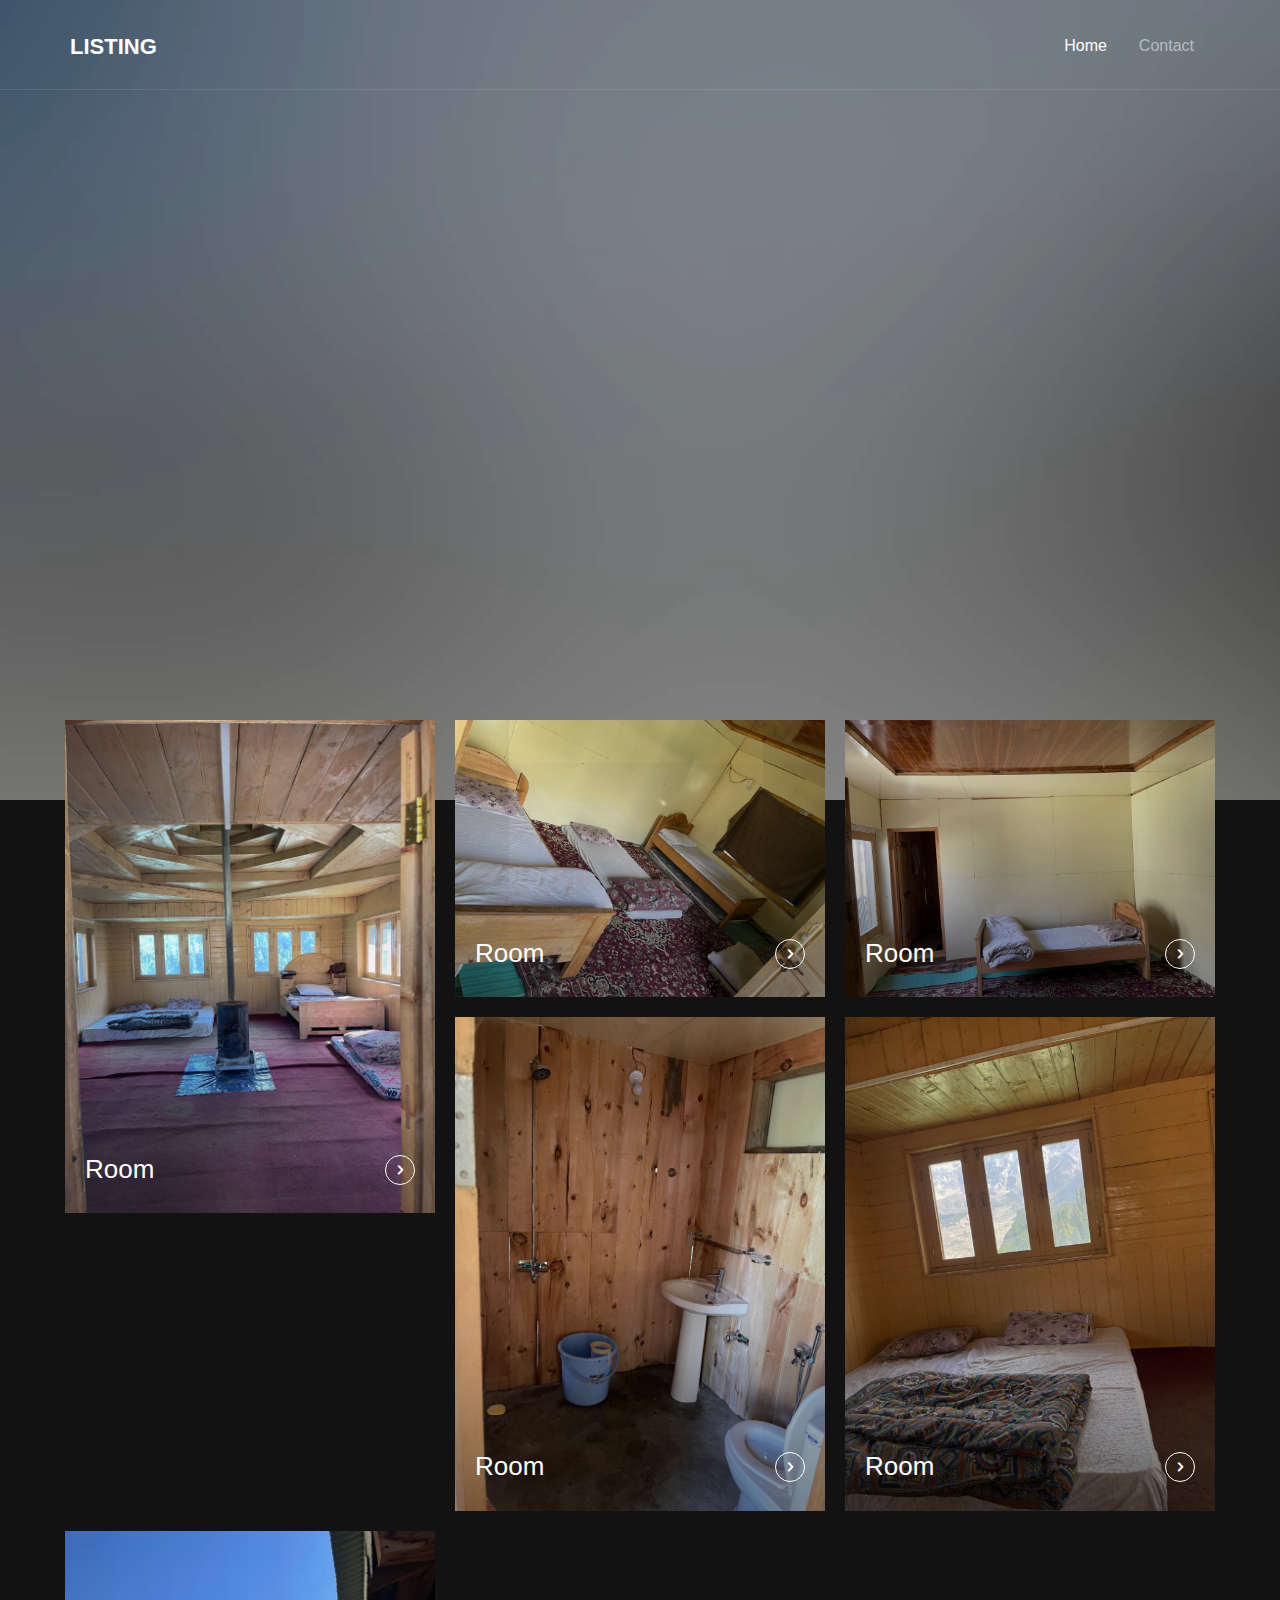
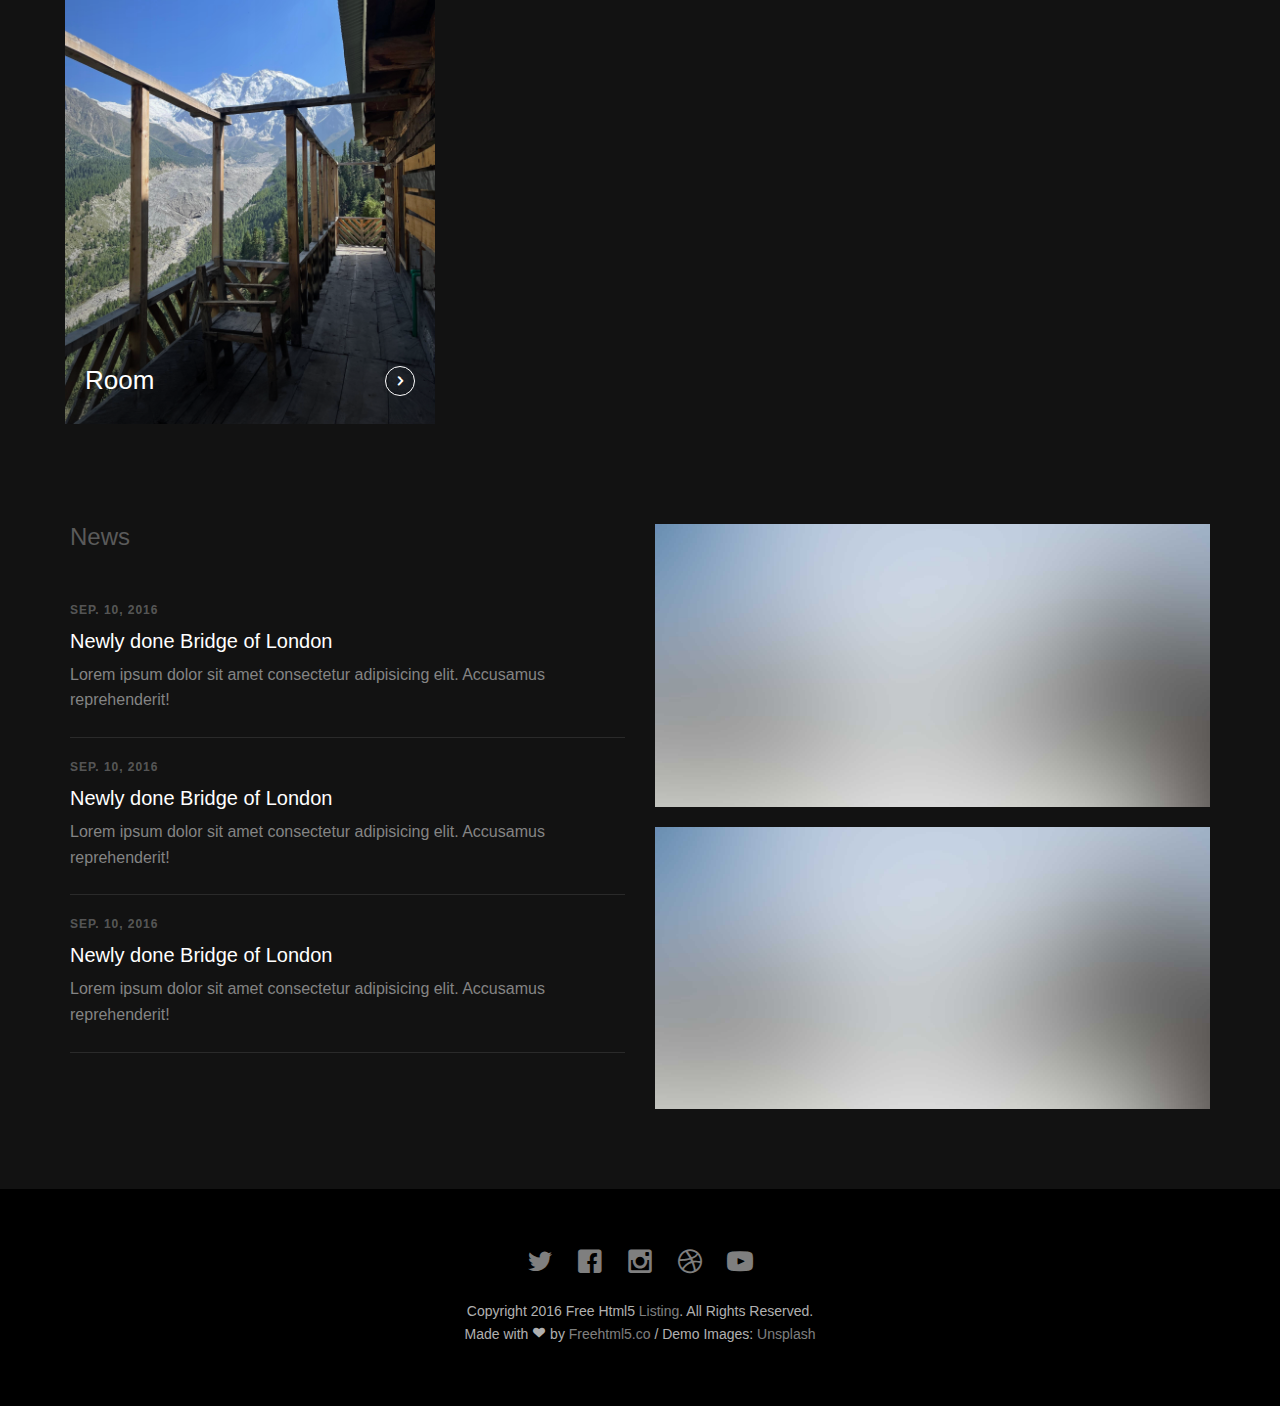
<file: index.html>
<!DOCTYPE html>
<!--[if lt IE 7]>      <html class="no-js lt-ie9 lt-ie8 lt-ie7"> <![endif]-->
<!--[if IE 7]>         <html class="no-js lt-ie9 lt-ie8"> <![endif]-->
<!--[if IE 8]>         <html class="no-js lt-ie9"> <![endif]-->
<!--[if gt IE 8]><!--> <html class="no-js"> <!--<![endif]-->
	<head>
	<meta charset="utf-8">
	<meta http-equiv="X-UA-Compatible" content="IE=edge">
	<title>Hilton fairy meadows hotel</title>
	<meta name="viewport" content="width=device-width, initial-scale=1">
	<meta name="description" content="Free HTML5 Template by FREEHTML5.CO" />
	<meta name="keywords" content="free html5, free template, free bootstrap, html5, css3, mobile first, responsive" />
	<meta name="author" content="FREEHTML5.CO" />

  
	<meta property="og:title" content=""/>
	<meta property="og:image" content=""/>
	<meta property="og:url" content=""/>
	<meta property="og:site_name" content=""/>
	<meta property="og:description" content=""/>
	<meta name="twitter:title" content="" />
	<meta name="twitter:image" content="" />
	<meta name="twitter:url" content="" />
	<meta name="twitter:card" content="" />

	<!-- Place favicon.ico and apple-touch-icon.png in the root directory -->
	<link rel="shortcut icon" href="favicon.ico">

	<!-- <link href='https://fonts.googleapis.com/css?family=Open+Sans:400,700,300' rel='stylesheet' type='text/css'> -->
	
	<!-- Animate.css -->
	<link rel="stylesheet" href="css/animate.css">
	<!-- Icomoon Icon Fonts-->
	<link rel="stylesheet" href="css/icomoon.css">
	<!-- Bootstrap  -->
	<link rel="stylesheet" href="css/bootstrap.css">
	<!-- Superfish -->
	<link rel="stylesheet" href="css/superfish.css">

	<link rel="stylesheet" href="css/style.css">


	<!-- Modernizr JS -->
	<script src="js/modernizr-2.6.2.min.js"></script>
	<!-- FOR IE9 below -->
	<!--[if lt IE 9]>
	<script src="js/respond.min.js"></script>
	<![endif]-->

	</head>
	<body>
		<div id="fh5co-wrapper">
		<div id="fh5co-page">
		<div id="fh5co-header">
			<header id="fh5co-header-section">
				<div class="container">
					<div class="nav-header">
						<a href="#" class="js-fh5co-nav-toggle fh5co-nav-toggle"><i></i></a>
						<h1 id="fh5co-logo"><a href="index.html">Listing</a></h1>
						<!-- START #fh5co-menu-wrap -->
						<nav id="fh5co-menu-wrap" role="navigation">
							<ul class="sf-menu" id="fh5co-primary-menu">
								<li class="active">
									<a href="index.html">Home</a>
								</li>						
								<li><a href="contact.html">Contact</a></li>
							</ul>
						</nav>
					</div>
				</div>
			</header>
			
		</div>
		
		
		<div class="fh5co-hero">
			<div class="fh5co-overlay"></div>
			<div class="fh5co-cover text-center" data-stellar-background-ratio="0.5" style="background-image: url(images/cover_bg_1.jpg);">
				<div class="desc animate-box">
					<h2>Fairy Meadows Hilton Hotel.</h2>
					<span><a class="btn btn-primary btn-lg" href="#">Get Started</a></span>
				</div>
			</div>

		</div>


		<div class="fh5co-listing">
			<div class="container">
				<div class="row">
					<div class="col-md-4 col-sm-4 fh5co-item-wrap">
						<a class="fh5co-listing-item">
							<img src="images/img-1.jpeg" alt="Free HTML5 Bootstrap Template by FreeHTML5.co" class="img-responsive">
							<div class="fh5co-listing-copy">
								<h2>Room</h2>
								<span class="icon">
									<i class="icon-chevron-right"></i>
								</span>
							</div>
						</a>
					</div>
					<div class="col-md-4 col-sm-4 fh5co-item-wrap">
						<a class="fh5co-listing-item">
							<img src="images/img-2.jpeg" alt="Free HTML5 Bootstrap Template by FreeHTML5.co" class="img-responsive">
							<div class="fh5co-listing-copy">
								<h2>Room</h2>
								<span class="icon">
									<i class="icon-chevron-right"></i>
								</span>
							</div>
						</a>
					</div>
					<div class="col-md-4 col-sm-4 fh5co-item-wrap">
						<a class="fh5co-listing-item">
							<img src="images/img-3.jpeg" alt="Free HTML5 Bootstrap Template by FreeHTML5.co" class="img-responsive">
							<div class="fh5co-listing-copy">
								<h2>Room</h2>
								<span class="icon">
									<i class="icon-chevron-right"></i>
								</span>
							</div>
						</a>
					</div>
					<!-- END 3 row -->

					<div class="col-md-4 col-sm-4 fh5co-item-wrap">
						<a class="fh5co-listing-item">
							<img src="images/img-4.jpeg" alt="Free HTML5 Bootstrap Template by FreeHTML5.co" class="img-responsive">
							<div class="fh5co-listing-copy">
								<h2>Room</h2>
								<span class="icon">
									<i class="icon-chevron-right"></i>
								</span>
							</div>
						</a>
					</div>
					<div class="col-md-4 col-sm-4 fh5co-item-wrap">
						<a class="fh5co-listing-item">
							<img src="images/img-5.jpeg" alt="Free HTML5 Bootstrap Template by FreeHTML5.co" class="img-responsive">
							<div class="fh5co-listing-copy">
								<h2>Room</h2>
								<span class="icon">
									<i class="icon-chevron-right"></i>
								</span>
							</div>
						</a>
					</div>
					<div class="col-md-4 col-sm-4 fh5co-item-wrap">
						<a class="fh5co-listing-item">
							<img src="images/img-6.jpeg" alt="Free HTML5 Bootstrap Template by FreeHTML5.co" class="img-responsive">
							<div class="fh5co-listing-copy">
								<h2>Room</h2>
								<span class="icon">
									<i class="icon-chevron-right"></i>
								</span>
							</div>
						</a>
					</div>
					<!-- END 3 row -->


				</div>
			</div>
		</div>


		<div class="fh5co-section">
			<div class="container">
				<div class="row">
					<div class="col-md-6 fh5co-news">
						<h3>News</h3>
						<ul>
							<li>
								<a href="#">
									<span class="fh5co-date">Sep. 10, 2016</span>
									<h3>Newly done Bridge of London</h3>
									<p>Lorem ipsum dolor sit amet consectetur adipisicing elit. Accusamus reprehenderit!</p>
								</a>
							</li>
							<li>
								<a href="#">
									<span class="fh5co-date">Sep. 10, 2016</span>
									<h3>Newly done Bridge of London</h3>
									<p>Lorem ipsum dolor sit amet consectetur adipisicing elit. Accusamus reprehenderit!</p>
								</a>
							</li>
							<li>
								<a href="#">
									<span class="fh5co-date">Sep. 10, 2016</span>
									<h3>Newly done Bridge of London</h3>
									<p>Lorem ipsum dolor sit amet consectetur adipisicing elit. Accusamus reprehenderit!</p>
								</a>
							</li>
						</ul>
					</div>
					<div class="col-md-6 fh5co-testimonial">
						<img src="images/cover_bg_1.jpg" alt="Free HTML5 Bootstrap Template by FreeHTML5.co" class="img-responsive mb20">
						<img src="images/cover_bg_1.jpg" alt="Free HTML5 Bootstrap Template by FreeHTML5.co" class="img-responsive">
					</div>
				</div>
			</div>
		</div>
		
		<footer>
			<div id="footer">
				<div class="container">
					<div class="row">
						<div class="col-md-6 col-md-offset-3 text-center">
							<p class="fh5co-social-icons">
								<a href="#"><i class="icon-twitter2"></i></a>
								<a href="#"><i class="icon-facebook2"></i></a>
								<a href="#"><i class="icon-instagram"></i></a>
								<a href="#"><i class="icon-dribbble2"></i></a>
								<a href="#"><i class="icon-youtube"></i></a>
							</p>
							<p>Copyright 2016 Free Html5 <a href="#">Listing</a>. All Rights Reserved. <br>Made with <i class="icon-heart3"></i> by <a href="http://freehtml5.co/" target="_blank">Freehtml5.co</a> / Demo Images: <a href="https://unsplash.com/" target="_blank">Unsplash</a></p>
						</div>
					</div>
				</div>
			</div>
		</footer>
	

	</div>
	<!-- END fh5co-page -->

	</div>
	<!-- END fh5co-wrapper -->

	<!-- jQuery -->


	<script src="js/jquery.min.js"></script>
	<!-- jQuery Easing -->
	<script src="js/jquery.easing.1.3.js"></script>
	<!-- Bootstrap -->
	<script src="js/bootstrap.min.js"></script>
	<!-- Waypoints -->
	<script src="js/jquery.waypoints.min.js"></script>
	<!-- Stellar -->
	<script src="js/jquery.stellar.min.js"></script>
	<!-- Superfish -->
	<script src="js/hoverIntent.js"></script>
	<script src="js/superfish.js"></script>

	<!-- Main JS -->
	<script src="js/main.js"></script>

	</body>
</html>
</file>
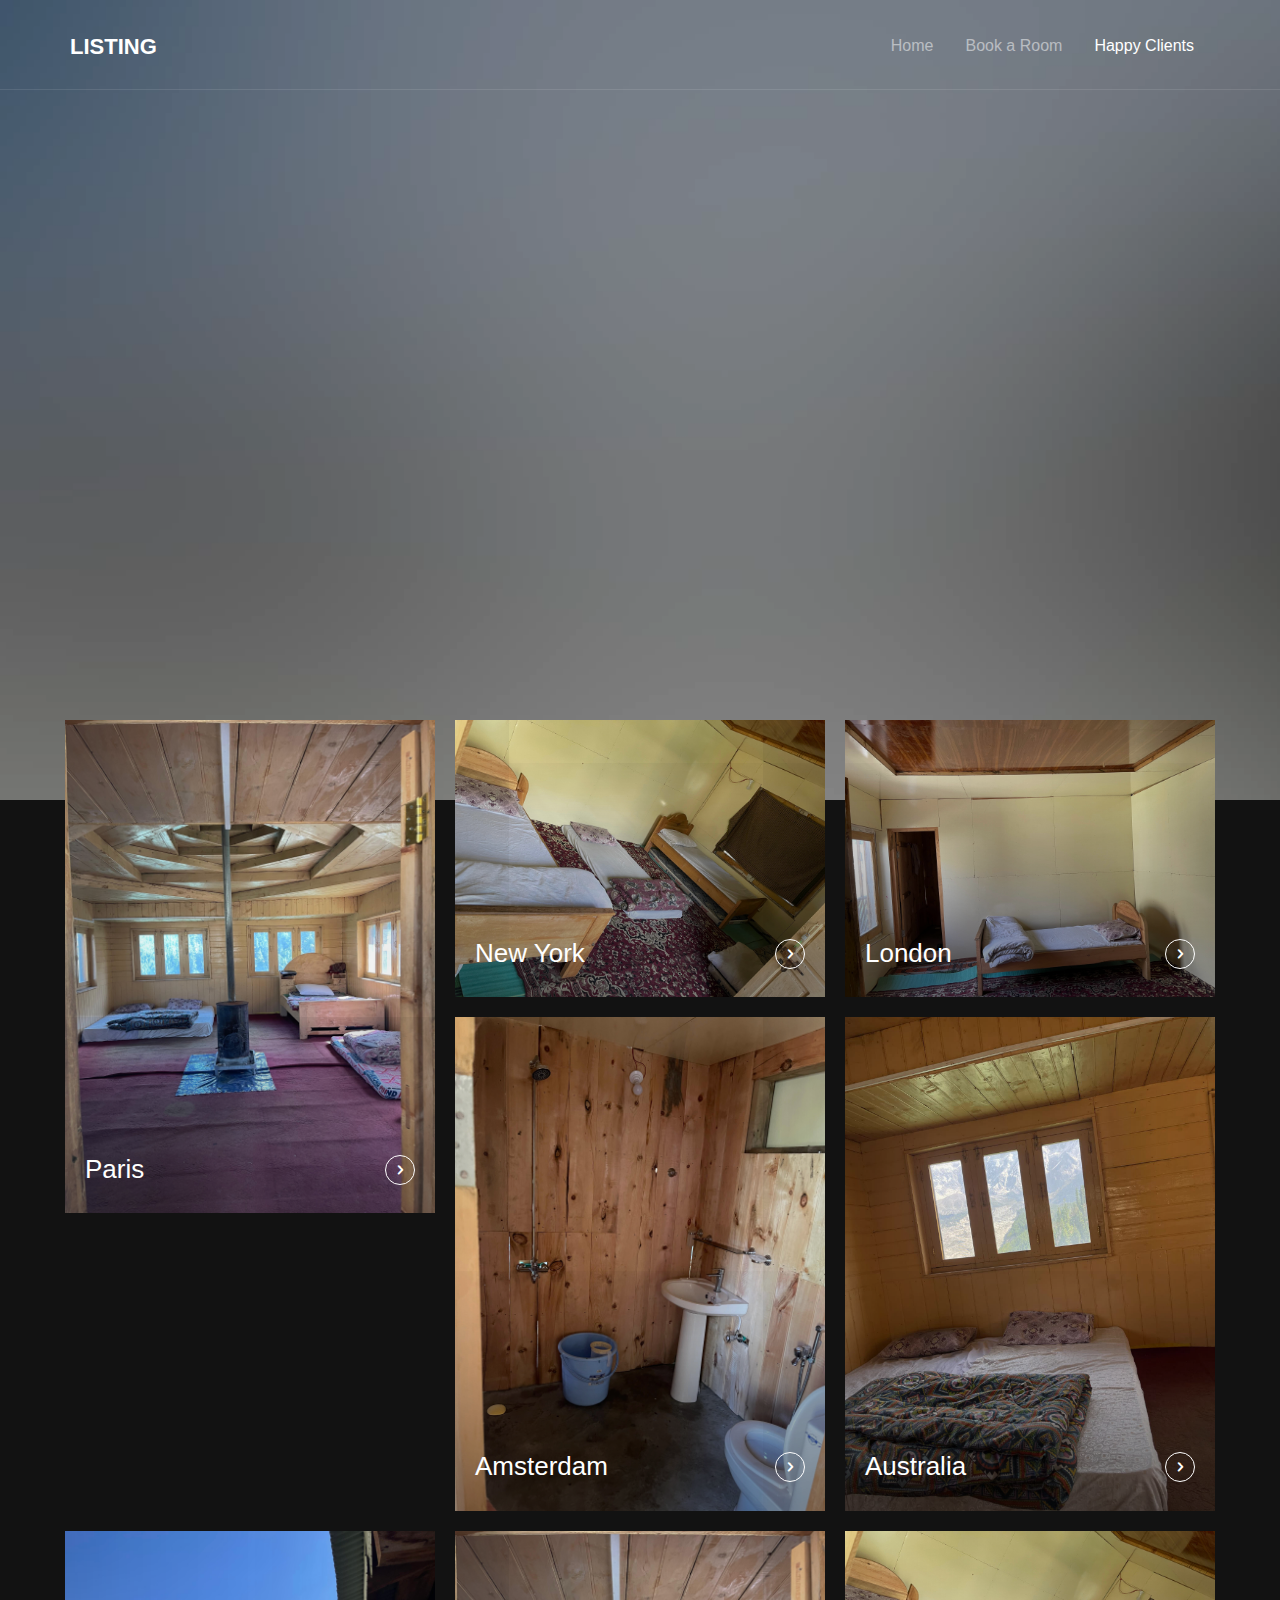
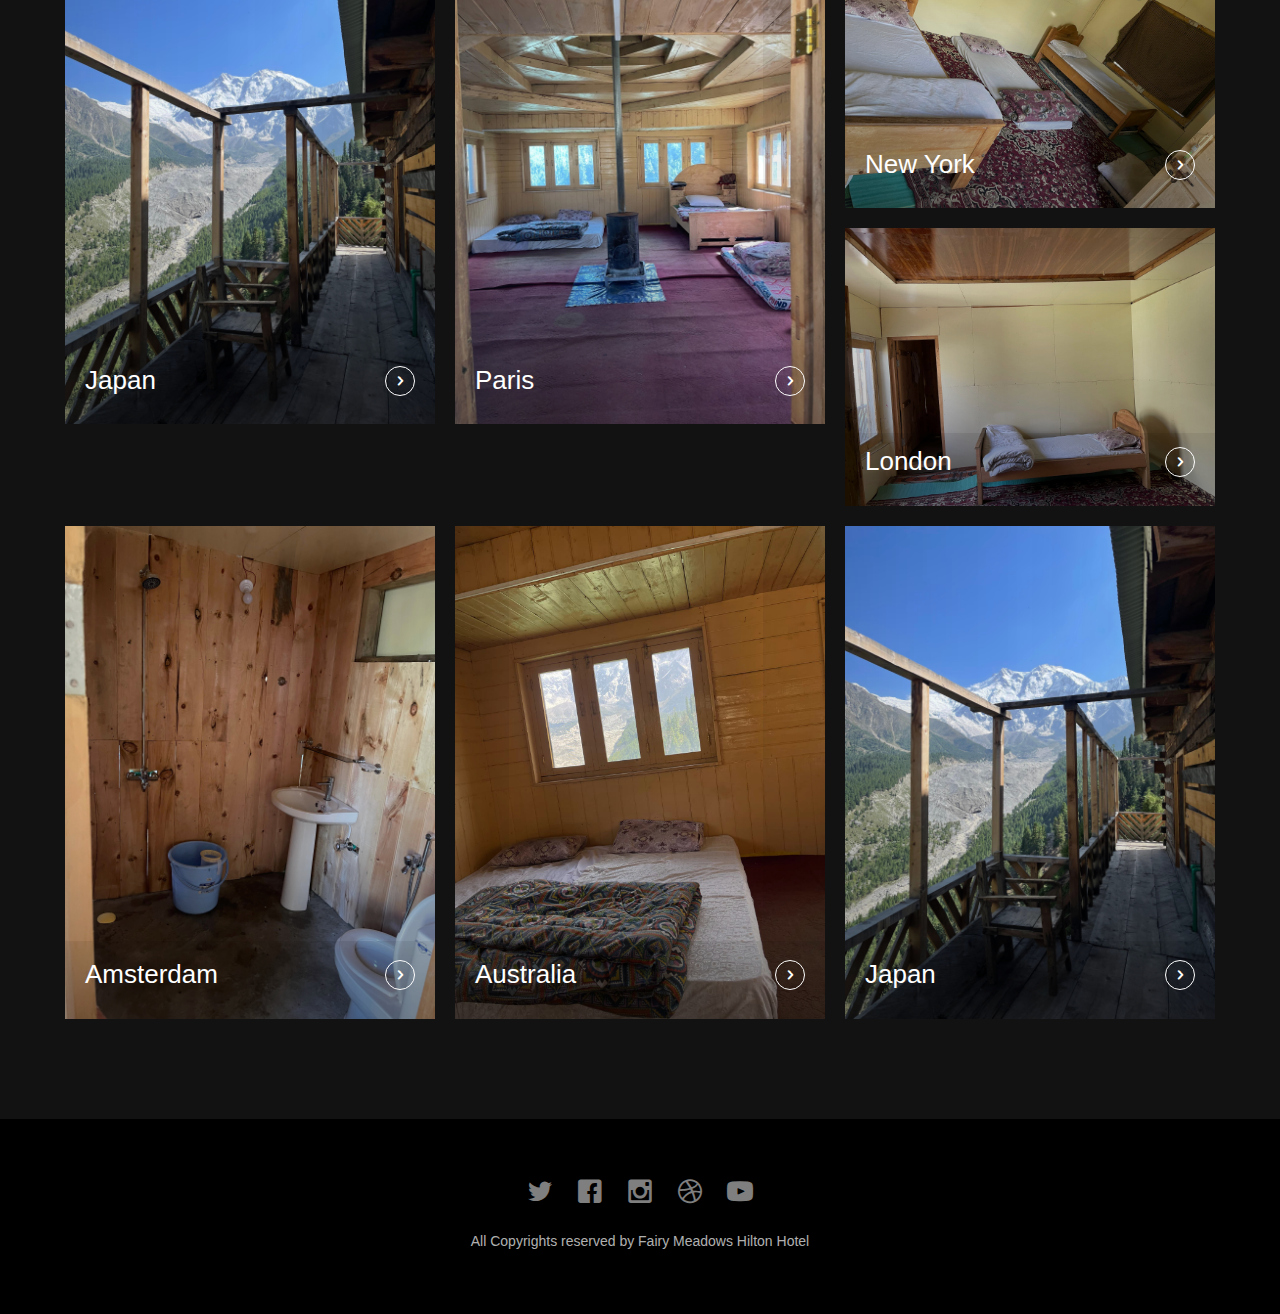
<file: happyClients.html>
<!DOCTYPE html>

	<head>
	<meta charset="utf-8">
	<meta http-equiv="X-UA-Compatible" content="IE=edge">
	<title>Hilton fairy meadows hotel</title>
	<meta name="viewport" content="width=device-width, initial-scale=1">
	<meta name="description" content="Free HTML5 Template by FREEHTML5.CO" />
	<meta name="keywords" content="free html5, free template, free bootstrap, html5, css3, mobile first, responsive" />
	<meta name="author" content="FREEHTML5.CO" />


  	<!-- Facebook and Twitter integration -->
	<meta property="og:title" content=""/>
	<meta property="og:image" content=""/>
	<meta property="og:url" content=""/>
	<meta property="og:site_name" content=""/>
	<meta property="og:description" content=""/>
	<meta name="twitter:title" content="" />
	<meta name="twitter:image" content="" />
	<meta name="twitter:url" content="" />
	<meta name="twitter:card" content="" />

	<link rel="shortcut icon" href="favicon.ico">

	
	<!-- Animate.css -->
	<link rel="stylesheet" href="css/animate.css">
	<!-- Icomoon Icon Fonts-->
	<link rel="stylesheet" href="css/icomoon.css">
	<!-- Bootstrap  -->
	<link rel="stylesheet" href="css/bootstrap.css">
	<!-- Superfish -->
	<link rel="stylesheet" href="css/superfish.css">

	<link rel="stylesheet" href="css/style.css">


	<!-- Modernizr JS -->
	<script src="js/modernizr-2.6.2.min.js"></script>
	<!-- FOR IE9 below -->
	<!--[if lt IE 9]>
	<script src="js/respond.min.js"></script>
	<![endif]-->

	</head>
	<body>
		<div id="fh5co-wrapper">
		<div id="fh5co-page">
		<div id="fh5co-header">
			<header id="fh5co-header-section">
				<div class="container">
					<div class="nav-header">
						<a href="#" class="js-fh5co-nav-toggle fh5co-nav-toggle"><i></i></a>
						<h1 id="fh5co-logo"><a href="index.html">Listing</a></h1>
						<!-- START #fh5co-menu-wrap -->
						<nav id="fh5co-menu-wrap" role="navigation">
							<ul class="sf-menu" id="fh5co-primary-menu">
								<li>
									<a href="index.html">Home</a>
								</li>
								
							
								<li><a href="Booking.html">Book a Room</a></li>
								<li  class="active"><a href="happyClients.html">Happy Clients</a></li>
							</ul>
						</nav>
					</div>
				</div>
			</header>
			
		</div>
		
		
		<div class="fh5co-hero">
			<div class="fh5co-overlay"></div>
			<div class="fh5co-cover text-center" data-stellar-background-ratio="0.5" style="background-image: url(images/cover_bg_1.jpg);">
				<div class="desc animate-box">
					<h2>Listing of Places</h2>
					<span><a class="btn btn-primary btn-lg" href="#">Get Started</a></span>
				</div>
			</div>

		</div>


		<div class="fh5co-listing">
			<div class="container">
				<div class="row">
					<div class="col-md-4 fh5co-item-wrap">
						<a class="fh5co-listing-item">
							<img src="images/img-1.jpeg" alt="Free HTML5 Bootstrap Template by FreeHTML5.co" class="img-responsive">
							<div class="fh5co-listing-copy">
								<h2>Paris</h2>
								<span class="icon">
									<i class="icon-chevron-right"></i>
								</span>
							</div>
						</a>
					</div>
					<div class="col-md-4 fh5co-item-wrap">
						<a class="fh5co-listing-item">
							<img src="images/img-2.jpeg" alt="Free HTML5 Bootstrap Template by FreeHTML5.co" class="img-responsive">
							<div class="fh5co-listing-copy">
								<h2>New York</h2>
								<span class="icon">
									<i class="icon-chevron-right"></i>
								</span>
							</div>
						</a>
					</div>
					<div class="col-md-4 fh5co-item-wrap">
						<a class="fh5co-listing-item">
							<img src="images/img-3.jpeg" alt="Free HTML5 Bootstrap Template by FreeHTML5.co" class="img-responsive">
							<div class="fh5co-listing-copy">
								<h2>London</h2>
								<span class="icon">
									<i class="icon-chevron-right"></i>
								</span>
							</div>
						</a>
					</div>
					<!-- END 3 row -->

					<div class="col-md-4 fh5co-item-wrap">
						<a class="fh5co-listing-item">
							<img src="images/img-4.jpeg" alt="Free HTML5 Bootstrap Template by FreeHTML5.co" class="img-responsive">
							<div class="fh5co-listing-copy">
								<h2>Amsterdam</h2>
								<span class="icon">
									<i class="icon-chevron-right"></i>
								</span>
							</div>
						</a>
					</div>
					<div class="col-md-4 fh5co-item-wrap">
						<a class="fh5co-listing-item">
							<img src="images/img-5.jpeg" alt="Free HTML5 Bootstrap Template by FreeHTML5.co" class="img-responsive">
							<div class="fh5co-listing-copy">
								<h2>Australia</h2>
								<span class="icon">
									<i class="icon-chevron-right"></i>
								</span>
							</div>
						</a>
					</div>
					<div class="col-md-4 fh5co-item-wrap">
						<a class="fh5co-listing-item">
							<img src="images/img-6.jpeg" alt="Free HTML5 Bootstrap Template by FreeHTML5.co" class="img-responsive">
							<div class="fh5co-listing-copy">
								<h2>Japan</h2>
								<span class="icon">
									<i class="icon-chevron-right"></i>
								</span>
							</div>
						</a>
					</div>
					<!-- END 3 row -->

					<div class="col-md-4 fh5co-item-wrap">
						<a class="fh5co-listing-item">
							<img src="images/img-1.jpeg" alt="Free HTML5 Bootstrap Template by FreeHTML5.co" class="img-responsive">
							<div class="fh5co-listing-copy">
								<h2>Paris</h2>
								<span class="icon">
									<i class="icon-chevron-right"></i>
								</span>
							</div>
						</a>
					</div>
					<div class="col-md-4 fh5co-item-wrap">
						<a class="fh5co-listing-item">
							<img src="images/img-2.jpeg" alt="Free HTML5 Bootstrap Template by FreeHTML5.co" class="img-responsive">
							<div class="fh5co-listing-copy">
								<h2>New York</h2>
								<span class="icon">
									<i class="icon-chevron-right"></i>
								</span>
							</div>
						</a>
					</div>
					<div class="col-md-4 fh5co-item-wrap">
						<a class="fh5co-listing-item">
							<img src="images/img-3.jpeg" alt="Free HTML5 Bootstrap Template by FreeHTML5.co" class="img-responsive">
							<div class="fh5co-listing-copy">
								<h2>London</h2>
								<span class="icon">
									<i class="icon-chevron-right"></i>
								</span>
							</div>
						</a>
					</div>
					<!-- END 3 row -->

					<div class="col-md-4 fh5co-item-wrap">
						<a class="fh5co-listing-item">
							<img src="images/img-4.jpeg" alt="Free HTML5 Bootstrap Template by FreeHTML5.co" class="img-responsive">
							<div class="fh5co-listing-copy">
								<h2>Amsterdam</h2>
								<span class="icon">
									<i class="icon-chevron-right"></i>
								</span>
							</div>
						</a>
					</div>
					<div class="col-md-4 fh5co-item-wrap">
						<a class="fh5co-listing-item">
							<img src="images/img-5.jpeg" alt="Free HTML5 Bootstrap Template by FreeHTML5.co" class="img-responsive">
							<div class="fh5co-listing-copy">
								<h2>Australia</h2>
								<span class="icon">
									<i class="icon-chevron-right"></i>
								</span>
							</div>
						</a>
					</div>
					<div class="col-md-4 fh5co-item-wrap">
						<a class="fh5co-listing-item">
							<img src="images/img-6.jpeg" alt="Free HTML5 Bootstrap Template by FreeHTML5.co" class="img-responsive">
							<div class="fh5co-listing-copy">
								<h2>Japan</h2>
								<span class="icon">
									<i class="icon-chevron-right"></i>
								</span>
							</div>
						</a>
					</div>
					<!-- END 3 row -->

				</div>
			</div>
		</div>


		
		
		<footer>
			<div id="footer">
				<div class="container">
					<div class="row">
						<div class="col-md-6 col-md-offset-3 text-center">
							<p class="fh5co-social-icons">
								<a href="#"><i class="icon-twitter2"></i></a>
								<a href="#"><i class="icon-facebook2"></i></a>
								<a href="#"><i class="icon-instagram"></i></a>
								<a href="#"><i class="icon-dribbble2"></i></a>
								<a href="#"><i class="icon-youtube"></i></a>
							</p>
							<p>All Copyrights reserved by Fairy Meadows Hilton Hotel</p>

						</div>
					</div>
				</div>
			</div>
		</footer>
	

	</div>
	<!-- END fh5co-page -->

	</div>
	<!-- END fh5co-wrapper -->

	<!-- jQuery -->


	<script src="js/jquery.min.js"></script>
	<!-- jQuery Easing -->
	<script src="js/jquery.easing.1.3.js"></script>
	<!-- Bootstrap -->
	<script src="js/bootstrap.min.js"></script>
	<!-- Waypoints -->
	<script src="js/jquery.waypoints.min.js"></script>
	<!-- Stellar -->
	<script src="js/jquery.stellar.min.js"></script>
	<!-- Superfish -->
	<script src="js/hoverIntent.js"></script>
	<script src="js/superfish.js"></script>

	<!-- Main JS -->
	<script src="js/main.js"></script>

	</body>
</html>
</file>
<file: css/icomoon.css>
@font-face {
    font-family: 'icomoon';
    src:    url('fonts/icomoon.eot?1oniuf');
    src:    url('fonts/icomoon.eot?1oniuf#iefix') format('embedded-opentype'),
        url('fonts/icomoon.ttf?1oniuf') format('truetype'),
        url('fonts/icomoon.woff?1oniuf') format('woff'),
        url('fonts/icomoon.svg?1oniuf#icomoon') format('svg');
    font-weight: normal;
    font-style: normal;
}

[class^="icon-"], [class*=" icon-"] {
    /* use !important to prevent issues with browser extensions that change fonts */
    font-family: 'icomoon' !important;
    speak: none;
    font-style: normal;
    font-weight: normal;
    font-variant: normal;
    text-transform: none;
    line-height: 1;

    /* Better Font Rendering =========== */
    -webkit-font-smoothing: antialiased;
    -moz-osx-font-smoothing: grayscale;
}

.icon-mobile:before {
    content: "\e000";
}
.icon-laptop:before {
    content: "\e001";
}
.icon-desktop:before {
    content: "\e002";
}
.icon-tablet:before {
    content: "\e003";
}
.icon-phone:before {
    content: "\e004";
}
.icon-document:before {
    content: "\e005";
}
.icon-documents:before {
    content: "\e006";
}
.icon-search:before {
    content: "\e007";
}
.icon-clipboard:before {
    content: "\e008";
}
.icon-newspaper:before {
    content: "\e009";
}
.icon-notebook:before {
    content: "\e00a";
}
.icon-book-open:before {
    content: "\e00b";
}
.icon-browser:before {
    content: "\e00c";
}
.icon-calendar:before {
    content: "\e00d";
}
.icon-presentation:before {
    content: "\e00e";
}
.icon-picture:before {
    content: "\e00f";
}
.icon-pictures:before {
    content: "\e010";
}
.icon-video:before {
    content: "\e011";
}
.icon-camera:before {
    content: "\e012";
}
.icon-printer:before {
    content: "\e013";
}
.icon-toolbox:before {
    content: "\e014";
}
.icon-briefcase:before {
    content: "\e015";
}
.icon-wallet:before {
    content: "\e016";
}
.icon-gift:before {
    content: "\e017";
}
.icon-bargraph:before {
    content: "\e018";
}
.icon-grid:before {
    content: "\e019";
}
.icon-expand:before {
    content: "\e01a";
}
.icon-focus:before {
    content: "\e01b";
}
.icon-edit:before {
    content: "\e01c";
}
.icon-adjustments:before {
    content: "\e01d";
}
.icon-ribbon:before {
    content: "\e01e";
}
.icon-hourglass:before {
    content: "\e01f";
}
.icon-lock:before {
    content: "\e020";
}
.icon-megaphone:before {
    content: "\e021";
}
.icon-shield:before {
    content: "\e022";
}
.icon-trophy:before {
    content: "\e023";
}
.icon-flag:before {
    content: "\e024";
}
.icon-map:before {
    content: "\e025";
}
.icon-puzzle:before {
    content: "\e026";
}
.icon-basket:before {
    content: "\e027";
}
.icon-envelope:before {
    content: "\e028";
}
.icon-streetsign:before {
    content: "\e029";
}
.icon-telescope:before {
    content: "\e02a";
}
.icon-gears:before {
    content: "\e02b";
}
.icon-key:before {
    content: "\e02c";
}
.icon-paperclip:before {
    content: "\e02d";
}
.icon-attachment:before {
    content: "\e02e";
}
.icon-pricetags:before {
    content: "\e02f";
}
.icon-lightbulb:before {
    content: "\e030";
}
.icon-layers:before {
    content: "\e031";
}
.icon-pencil:before {
    content: "\e032";
}
.icon-tools:before {
    content: "\e033";
}
.icon-tools-2:before {
    content: "\e034";
}
.icon-scissors:before {
    content: "\e035";
}
.icon-paintbrush:before {
    content: "\e036";
}
.icon-magnifying-glass:before {
    content: "\e037";
}
.icon-circle-compass:before {
    content: "\e038";
}
.icon-linegraph:before {
    content: "\e039";
}
.icon-mic:before {
    content: "\e03a";
}
.icon-strategy:before {
    content: "\e03b";
}
.icon-beaker:before {
    content: "\e03c";
}
.icon-caution:before {
    content: "\e03d";
}
.icon-recycle:before {
    content: "\e03e";
}
.icon-anchor:before {
    content: "\e03f";
}
.icon-profile-male:before {
    content: "\e040";
}
.icon-profile-female:before {
    content: "\e041";
}
.icon-bike:before {
    content: "\e042";
}
.icon-wine:before {
    content: "\e043";
}
.icon-hotairballoon:before {
    content: "\e044";
}
.icon-globe:before {
    content: "\e045";
}
.icon-genius:before {
    content: "\e046";
}
.icon-map-pin:before {
    content: "\e047";
}
.icon-dial:before {
    content: "\e048";
}
.icon-chat:before {
    content: "\e049";
}
.icon-heart:before {
    content: "\e04a";
}
.icon-cloud:before {
    content: "\e04b";
}
.icon-upload:before {
    content: "\e04c";
}
.icon-download:before {
    content: "\e04d";
}
.icon-target:before {
    content: "\e04e";
}
.icon-hazardous:before {
    content: "\e04f";
}
.icon-piechart:before {
    content: "\e050";
}
.icon-speedometer:before {
    content: "\e051";
}
.icon-global:before {
    content: "\e052";
}
.icon-compass:before {
    content: "\e053";
}
.icon-lifesaver:before {
    content: "\e054";
}
.icon-clock:before {
    content: "\e055";
}
.icon-aperture:before {
    content: "\e056";
}
.icon-quote:before {
    content: "\e057";
}
.icon-scope:before {
    content: "\e058";
}
.icon-alarmclock:before {
    content: "\e059";
}
.icon-refresh:before {
    content: "\e05a";
}
.icon-happy:before {
    content: "\e05b";
}
.icon-sad:before {
    content: "\e05c";
}
.icon-facebook:before {
    content: "\e05d";
}
.icon-twitter:before {
    content: "\e05e";
}
.icon-googleplus:before {
    content: "\e05f";
}
.icon-rss:before {
    content: "\e060";
}
.icon-tumblr:before {
    content: "\e061";
}
.icon-linkedin:before {
    content: "\e062";
}
.icon-dribbble:before {
    content: "\e063";
}
.icon-box2:before {
    content: "\ea82";
}
.icon-write:before {
    content: "\ea83";
}
.icon-clock2:before {
    content: "\ea84";
}
.icon-reply2:before {
    content: "\ea85";
}
.icon-reply-all2:before {
    content: "\ea86";
}
.icon-forward2:before {
    content: "\ea87";
}
.icon-flag2:before {
    content: "\ea88";
}
.icon-search2:before {
    content: "\ea89";
}
.icon-trash2:before {
    content: "\ea8a";
}
.icon-envelope2:before {
    content: "\ea8b";
}
.icon-bubble:before {
    content: "\ea8c";
}
.icon-bubbles:before {
    content: "\ea8d";
}
.icon-user2:before {
    content: "\ea8e";
}
.icon-users2:before {
    content: "\ea8f";
}
.icon-cloud2:before {
    content: "\ea90";
}
.icon-download2:before {
    content: "\ea91";
}
.icon-upload2:before {
    content: "\ea92";
}
.icon-rain:before {
    content: "\ea93";
}
.icon-sun:before {
    content: "\ea94";
}
.icon-moon2:before {
    content: "\ea95";
}
.icon-bell2:before {
    content: "\ea96";
}
.icon-folder2:before {
    content: "\ea97";
}
.icon-pin2:before {
    content: "\ea98";
}
.icon-sound2:before {
    content: "\ea99";
}
.icon-microphone:before {
    content: "\ea9a";
}
.icon-camera2:before {
    content: "\ea9b";
}
.icon-image2:before {
    content: "\ea9c";
}
.icon-cog2:before {
    content: "\ea9d";
}
.icon-calendar2:before {
    content: "\ea9e";
}
.icon-book2:before {
    content: "\ea9f";
}
.icon-map-marker:before {
    content: "\eaa0";
}
.icon-store:before {
    content: "\eaa1";
}
.icon-support:before {
    content: "\eaa2";
}
.icon-tag2:before {
    content: "\eaa3";
}
.icon-heart2:before {
    content: "\eaa4";
}
.icon-video-camera:before {
    content: "\eaa5";
}
.icon-trophy2:before {
    content: "\eaa6";
}
.icon-cart:before {
    content: "\eaa7";
}
.icon-eye2:before {
    content: "\eaa8";
}
.icon-cancel:before {
    content: "\eaa9";
}
.icon-chart:before {
    content: "\eaaa";
}
.icon-target2:before {
    content: "\eaab";
}
.icon-printer2:before {
    content: "\eaac";
}
.icon-location2:before {
    content: "\eaad";
}
.icon-bookmark2:before {
    content: "\eaae";
}
.icon-monitor:before {
    content: "\eaaf";
}
.icon-cross2:before {
    content: "\eab0";
}
.icon-plus2:before {
    content: "\eab1";
}
.icon-left:before {
    content: "\eab2";
}
.icon-up:before {
    content: "\eab3";
}
.icon-browser2:before {
    content: "\eab4";
}
.icon-windows:before {
    content: "\eab5";
}
.icon-switch2:before {
    content: "\eab6";
}
.icon-dashboard:before {
    content: "\eab7";
}
.icon-play:before {
    content: "\eab8";
}
.icon-fast-forward:before {
    content: "\eab9";
}
.icon-next:before {
    content: "\eaba";
}
.icon-refresh2:before {
    content: "\eabb";
}
.icon-film:before {
    content: "\eabc";
}
.icon-home2:before {
    content: "\eabd";
}
.icon-add-to-list:before {
    content: "\e901";
}
.icon-classic-computer:before {
    content: "\e902";
}
.icon-controller-fast-backward:before {
    content: "\e903";
}
.icon-creative-commons-attribution:before {
    content: "\e904";
}
.icon-creative-commons-noderivs:before {
    content: "\e905";
}
.icon-creative-commons-noncommercial-eu:before {
    content: "\e906";
}
.icon-creative-commons-noncommercial-us:before {
    content: "\e907";
}
.icon-creative-commons-public-domain:before {
    content: "\e908";
}
.icon-creative-commons-remix:before {
    content: "\e909";
}
.icon-creative-commons-share:before {
    content: "\e90a";
}
.icon-creative-commons-sharealike:before {
    content: "\e90b";
}
.icon-creative-commons:before {
    content: "\e90c";
}
.icon-document-landscape:before {
    content: "\e90d";
}
.icon-remove-user:before {
    content: "\e90e";
}
.icon-warning:before {
    content: "\e90f";
}
.icon-arrow-bold-down:before {
    content: "\e910";
}
.icon-arrow-bold-left:before {
    content: "\e911";
}
.icon-arrow-bold-right:before {
    content: "\e912";
}
.icon-arrow-bold-up:before {
    content: "\e913";
}
.icon-arrow-down:before {
    content: "\e914";
}
.icon-arrow-left:before {
    content: "\e915";
}
.icon-arrow-long-down:before {
    content: "\e916";
}
.icon-arrow-long-left:before {
    content: "\e917";
}
.icon-arrow-long-right:before {
    content: "\e918";
}
.icon-arrow-long-up:before {
    content: "\e919";
}
.icon-arrow-right:before {
    content: "\e91a";
}
.icon-arrow-up:before {
    content: "\e91b";
}
.icon-arrow-with-circle-down:before {
    content: "\e91c";
}
.icon-arrow-with-circle-left:before {
    content: "\e91d";
}
.icon-arrow-with-circle-right:before {
    content: "\e91e";
}
.icon-arrow-with-circle-up:before {
    content: "\e91f";
}
.icon-bookmark:before {
    content: "\e920";
}
.icon-bookmarks:before {
    content: "\e921";
}
.icon-chevron-down:before {
    content: "\e922";
}
.icon-chevron-left:before {
    content: "\e923";
}
.icon-chevron-right:before {
    content: "\e924";
}
.icon-chevron-small-down:before {
    content: "\e925";
}
.icon-chevron-small-left:before {
    content: "\e926";
}
.icon-chevron-small-right:before {
    content: "\e927";
}
.icon-chevron-small-up:before {
    content: "\e928";
}
.icon-chevron-thin-down:before {
    content: "\e929";
}
.icon-chevron-thin-left:before {
    content: "\e92a";
}
.icon-chevron-thin-right:before {
    content: "\e92b";
}
.icon-chevron-thin-up:before {
    content: "\e92c";
}
.icon-chevron-up:before {
    content: "\e92d";
}
.icon-chevron-with-circle-down:before {
    content: "\e92e";
}
.icon-chevron-with-circle-left:before {
    content: "\e92f";
}
.icon-chevron-with-circle-right:before {
    content: "\e930";
}
.icon-chevron-with-circle-up:before {
    content: "\e931";
}
.icon-cloud3:before {
    content: "\e932";
}
.icon-controller-fast-forward:before {
    content: "\e933";
}
.icon-controller-jump-to-start:before {
    content: "\e934";
}
.icon-controller-next:before {
    content: "\e935";
}
.icon-controller-paus:before {
    content: "\e936";
}
.icon-controller-play:before {
    content: "\e937";
}
.icon-controller-record:before {
    content: "\e938";
}
.icon-controller-stop:before {
    content: "\e939";
}
.icon-controller-volume:before {
    content: "\e93a";
}
.icon-dot-single:before {
    content: "\e93b";
}
.icon-dots-three-horizontal:before {
    content: "\e93c";
}
.icon-dots-three-vertical:before {
    content: "\e93d";
}
.icon-dots-two-horizontal:before {
    content: "\e93e";
}
.icon-dots-two-vertical:before {
    content: "\e93f";
}
.icon-download3:before {
    content: "\e940";
}
.icon-emoji-flirt:before {
    content: "\e941";
}
.icon-flow-branch:before {
    content: "\e942";
}
.icon-flow-cascade:before {
    content: "\e943";
}
.icon-flow-line:before {
    content: "\e944";
}
.icon-flow-parallel:before {
    content: "\e945";
}
.icon-flow-tree:before {
    content: "\e946";
}
.icon-install:before {
    content: "\e947";
}
.icon-layers2:before {
    content: "\e948";
}
.icon-open-book:before {
    content: "\e949";
}
.icon-resize-100:before {
    content: "\e94a";
}
.icon-resize-full-screen:before {
    content: "\e94b";
}
.icon-save:before {
    content: "\e94c";
}
.icon-select-arrows:before {
    content: "\e94d";
}
.icon-sound-mute:before {
    content: "\e94e";
}
.icon-sound:before {
    content: "\e94f";
}
.icon-trash:before {
    content: "\e950";
}
.icon-triangle-down:before {
    content: "\e951";
}
.icon-triangle-left:before {
    content: "\e952";
}
.icon-triangle-right:before {
    content: "\e953";
}
.icon-triangle-up:before {
    content: "\e954";
}
.icon-uninstall:before {
    content: "\e955";
}
.icon-upload-to-cloud:before {
    content: "\e956";
}
.icon-upload3:before {
    content: "\e957";
}
.icon-add-user:before {
    content: "\e958";
}
.icon-address:before {
    content: "\e959";
}
.icon-adjust:before {
    content: "\e95a";
}
.icon-air:before {
    content: "\e95b";
}
.icon-aircraft-landing:before {
    content: "\e95c";
}
.icon-aircraft-take-off:before {
    content: "\e95d";
}
.icon-aircraft:before {
    content: "\e95e";
}
.icon-align-bottom:before {
    content: "\e95f";
}
.icon-align-horizontal-middle:before {
    content: "\e960";
}
.icon-align-left:before {
    content: "\e961";
}
.icon-align-right:before {
    content: "\e962";
}
.icon-align-top:before {
    content: "\e963";
}
.icon-align-vertical-middle:before {
    content: "\e964";
}
.icon-archive:before {
    content: "\e965";
}
.icon-area-graph:before {
    content: "\e966";
}
.icon-attachment2:before {
    content: "\e967";
}
.icon-awareness-ribbon:before {
    content: "\e968";
}
.icon-back-in-time:before {
    content: "\e969";
}
.icon-back:before {
    content: "\e96a";
}
.icon-bar-graph:before {
    content: "\e96b";
}
.icon-battery:before {
    content: "\e96c";
}
.icon-beamed-note:before {
    content: "\e96d";
}
.icon-bell:before {
    content: "\e96e";
}
.icon-blackboard:before {
    content: "\e96f";
}
.icon-block:before {
    content: "\e970";
}
.icon-book:before {
    content: "\e971";
}
.icon-bowl:before {
    content: "\e972";
}
.icon-box:before {
    content: "\e973";
}
.icon-briefcase2:before {
    content: "\e974";
}
.icon-browser3:before {
    content: "\e975";
}
.icon-brush:before {
    content: "\e976";
}
.icon-bucket:before {
    content: "\e977";
}
.icon-cake:before {
    content: "\e978";
}
.icon-calculator:before {
    content: "\e979";
}
.icon-calendar3:before {
    content: "\e97a";
}
.icon-camera3:before {
    content: "\e97b";
}
.icon-ccw:before {
    content: "\e97c";
}
.icon-chat2:before {
    content: "\e97d";
}
.icon-check:before {
    content: "\e97e";
}
.icon-circle-with-cross:before {
    content: "\e97f";
}
.icon-circle-with-minus:before {
    content: "\e980";
}
.icon-circle-with-plus:before {
    content: "\e981";
}
.icon-circle:before {
    content: "\e982";
}
.icon-circular-graph:before {
    content: "\e983";
}
.icon-clapperboard:before {
    content: "\e984";
}
.icon-clipboard2:before {
    content: "\e985";
}
.icon-clock3:before {
    content: "\e986";
}
.icon-code:before {
    content: "\e987";
}
.icon-cog:before {
    content: "\e988";
}
.icon-colours:before {
    content: "\e989";
}
.icon-compass2:before {
    content: "\e98a";
}
.icon-copy:before {
    content: "\e98b";
}
.icon-credit-card:before {
    content: "\e98c";
}
.icon-credit:before {
    content: "\e98d";
}
.icon-cross:before {
    content: "\e98e";
}
.icon-cup:before {
    content: "\e98f";
}
.icon-cw:before {
    content: "\e990";
}
.icon-cycle:before {
    content: "\e991";
}
.icon-database:before {
    content: "\e992";
}
.icon-dial-pad:before {
    content: "\e993";
}
.icon-direction:before {
    content: "\e994";
}
.icon-document2:before {
    content: "\e995";
}
.icon-documents2:before {
    content: "\e996";
}
.icon-drink:before {
    content: "\e997";
}
.icon-drive:before {
    content: "\e998";
}
.icon-drop:before {
    content: "\e999";
}
.icon-edit2:before {
    content: "\e99a";
}
.icon-email:before {
    content: "\e99b";
}
.icon-emoji-happy:before {
    content: "\e99c";
}
.icon-emoji-neutral:before {
    content: "\e99d";
}
.icon-emoji-sad:before {
    content: "\e99e";
}
.icon-erase:before {
    content: "\e99f";
}
.icon-eraser:before {
    content: "\e9a0";
}
.icon-export:before {
    content: "\e9a1";
}
.icon-eye:before {
    content: "\e9a2";
}
.icon-feather:before {
    content: "\e9a3";
}
.icon-flag3:before {
    content: "\e9a4";
}
.icon-flash:before {
    content: "\e9a5";
}
.icon-flashlight:before {
    content: "\e9a6";
}
.icon-flat-brush:before {
    content: "\e9a7";
}
.icon-folder-images:before {
    content: "\e9a8";
}
.icon-folder-music:before {
    content: "\e9a9";
}
.icon-folder-video:before {
    content: "\e9aa";
}
.icon-folder:before {
    content: "\e9ab";
}
.icon-forward:before {
    content: "\e9ac";
}
.icon-funnel:before {
    content: "\e9ad";
}
.icon-game-controller:before {
    content: "\e9ae";
}
.icon-gauge:before {
    content: "\e9af";
}
.icon-globe2:before {
    content: "\e9b0";
}
.icon-graduation-cap:before {
    content: "\e9b1";
}
.icon-grid2:before {
    content: "\e9b2";
}
.icon-hair-cross:before {
    content: "\e9b3";
}
.icon-hand:before {
    content: "\e9b4";
}
.icon-heart-outlined:before {
    content: "\e9b5";
}
.icon-heart3:before {
    content: "\e9b6";
}
.icon-help-with-circle:before {
    content: "\e9b7";
}
.icon-help:before {
    content: "\e9b8";
}
.icon-home:before {
    content: "\e9b9";
}
.icon-hour-glass:before {
    content: "\e9ba";
}
.icon-image-inverted:before {
    content: "\e9bb";
}
.icon-image:before {
    content: "\e9bc";
}
.icon-images:before {
    content: "\e9bd";
}
.icon-inbox:before {
    content: "\e9be";
}
.icon-infinity:before {
    content: "\e9bf";
}
.icon-info-with-circle:before {
    content: "\e9c0";
}
.icon-info:before {
    content: "\e9c1";
}
.icon-key2:before {
    content: "\e9c2";
}
.icon-keyboard:before {
    content: "\e9c3";
}
.icon-lab-flask:before {
    content: "\e9c4";
}
.icon-landline:before {
    content: "\e9c5";
}
.icon-language:before {
    content: "\e9c6";
}
.icon-laptop2:before {
    content: "\e9c7";
}
.icon-leaf:before {
    content: "\e9c8";
}
.icon-level-down:before {
    content: "\e9c9";
}
.icon-level-up:before {
    content: "\e9ca";
}
.icon-lifebuoy:before {
    content: "\e9cb";
}
.icon-light-bulb:before {
    content: "\e9cc";
}
.icon-light-down:before {
    content: "\e9cd";
}
.icon-light-up:before {
    content: "\e9ce";
}
.icon-line-graph:before {
    content: "\e9cf";
}
.icon-link:before {
    content: "\e9d0";
}
.icon-list:before {
    content: "\e9d1";
}
.icon-location-pin:before {
    content: "\e9d2";
}
.icon-location:before {
    content: "\e9d3";
}
.icon-lock-open:before {
    content: "\e9d4";
}
.icon-lock2:before {
    content: "\e9d5";
}
.icon-log-out:before {
    content: "\e9d6";
}
.icon-login:before {
    content: "\e9d7";
}
.icon-loop:before {
    content: "\e9d8";
}
.icon-magnet:before {
    content: "\e9d9";
}
.icon-magnifying-glass2:before {
    content: "\e9da";
}
.icon-mail:before {
    content: "\e9db";
}
.icon-man:before {
    content: "\e9dc";
}
.icon-map2:before {
    content: "\e9dd";
}
.icon-mask:before {
    content: "\e9de";
}
.icon-medal:before {
    content: "\e9df";
}
.icon-megaphone2:before {
    content: "\e9e0";
}
.icon-menu:before {
    content: "\e9e1";
}
.icon-message:before {
    content: "\e9e2";
}
.icon-mic2:before {
    content: "\e9e3";
}
.icon-minus:before {
    content: "\e9e4";
}
.icon-mobile2:before {
    content: "\e9e5";
}
.icon-modern-mic:before {
    content: "\e9e6";
}
.icon-moon:before {
    content: "\e9e7";
}
.icon-mouse:before {
    content: "\e9e8";
}
.icon-music:before {
    content: "\e9e9";
}
.icon-network:before {
    content: "\e9ea";
}
.icon-new-message:before {
    content: "\e9eb";
}
.icon-new:before {
    content: "\e9ec";
}
.icon-news:before {
    content: "\e9ed";
}
.icon-note:before {
    content: "\e9ee";
}
.icon-notification:before {
    content: "\e9ef";
}
.icon-old-mobile:before {
    content: "\e9f0";
}
.icon-old-phone:before {
    content: "\e9f1";
}
.icon-palette:before {
    content: "\e9f2";
}
.icon-paper-plane:before {
    content: "\e9f3";
}
.icon-pencil2:before {
    content: "\e9f4";
}
.icon-phone2:before {
    content: "\e9f5";
}
.icon-pie-chart:before {
    content: "\e9f6";
}
.icon-pin:before {
    content: "\e9f7";
}
.icon-plus:before {
    content: "\e9f8";
}
.icon-popup:before {
    content: "\e9f9";
}
.icon-power-plug:before {
    content: "\e9fa";
}
.icon-price-ribbon:before {
    content: "\e9fb";
}
.icon-price-tag:before {
    content: "\e9fc";
}
.icon-print:before {
    content: "\e9fd";
}
.icon-progress-empty:before {
    content: "\e9fe";
}
.icon-progress-full:before {
    content: "\e9ff";
}
.icon-progress-one:before {
    content: "\ea00";
}
.icon-progress-two:before {
    content: "\ea01";
}
.icon-publish:before {
    content: "\ea02";
}
.icon-quote2:before {
    content: "\ea03";
}
.icon-radio:before {
    content: "\ea04";
}
.icon-reply-all:before {
    content: "\ea05";
}
.icon-reply:before {
    content: "\ea06";
}
.icon-retweet:before {
    content: "\ea07";
}
.icon-rocket:before {
    content: "\ea08";
}
.icon-round-brush:before {
    content: "\ea09";
}
.icon-rss2:before {
    content: "\ea0a";
}
.icon-ruler:before {
    content: "\ea0b";
}
.icon-scissors2:before {
    content: "\ea0c";
}
.icon-share-alternitive:before {
    content: "\ea0d";
}
.icon-share:before {
    content: "\ea0e";
}
.icon-shareable:before {
    content: "\ea0f";
}
.icon-shield2:before {
    content: "\ea10";
}
.icon-shop:before {
    content: "\ea11";
}
.icon-shopping-bag:before {
    content: "\ea12";
}
.icon-shopping-basket:before {
    content: "\ea13";
}
.icon-shopping-cart:before {
    content: "\ea14";
}
.icon-shuffle:before {
    content: "\ea15";
}
.icon-signal:before {
    content: "\ea16";
}
.icon-sound-mix:before {
    content: "\ea17";
}
.icon-sports-club:before {
    content: "\ea18";
}
.icon-spreadsheet:before {
    content: "\ea19";
}
.icon-squared-cross:before {
    content: "\ea1a";
}
.icon-squared-minus:before {
    content: "\ea1b";
}
.icon-squared-plus:before {
    content: "\ea1c";
}
.icon-star-outlined:before {
    content: "\ea1d";
}
.icon-star:before {
    content: "\ea1e";
}
.icon-stopwatch:before {
    content: "\ea1f";
}
.icon-suitcase:before {
    content: "\ea20";
}
.icon-swap:before {
    content: "\ea21";
}
.icon-sweden:before {
    content: "\ea22";
}
.icon-switch:before {
    content: "\ea23";
}
.icon-tablet2:before {
    content: "\ea24";
}
.icon-tag:before {
    content: "\ea25";
}
.icon-text-document-inverted:before {
    content: "\ea26";
}
.icon-text-document:before {
    content: "\ea27";
}
.icon-text:before {
    content: "\ea28";
}
.icon-thermometer:before {
    content: "\ea29";
}
.icon-thumbs-down:before {
    content: "\ea2a";
}
.icon-thumbs-up:before {
    content: "\ea2b";
}
.icon-thunder-cloud:before {
    content: "\ea2c";
}
.icon-ticket:before {
    content: "\ea2d";
}
.icon-time-slot:before {
    content: "\ea2e";
}
.icon-tools2:before {
    content: "\ea2f";
}
.icon-traffic-cone:before {
    content: "\ea30";
}
.icon-tree:before {
    content: "\ea31";
}
.icon-trophy3:before {
    content: "\ea32";
}
.icon-tv:before {
    content: "\ea33";
}
.icon-typing:before {
    content: "\ea34";
}
.icon-unread:before {
    content: "\ea35";
}
.icon-untag:before {
    content: "\ea36";
}
.icon-user:before {
    content: "\ea37";
}
.icon-users:before {
    content: "\ea38";
}
.icon-v-card:before {
    content: "\ea39";
}
.icon-video2:before {
    content: "\ea3a";
}
.icon-vinyl:before {
    content: "\ea3b";
}
.icon-voicemail:before {
    content: "\ea3c";
}
.icon-wallet2:before {
    content: "\ea3d";
}
.icon-water:before {
    content: "\ea3e";
}
.icon-500px-with-circle:before {
    content: "\ea3f";
}
.icon-500px:before {
    content: "\ea40";
}
.icon-basecamp:before {
    content: "\ea41";
}
.icon-behance:before {
    content: "\ea42";
}
.icon-creative-cloud:before {
    content: "\ea43";
}
.icon-dropbox:before {
    content: "\ea44";
}
.icon-evernote:before {
    content: "\ea45";
}
.icon-flattr:before {
    content: "\ea46";
}
.icon-foursquare:before {
    content: "\ea47";
}
.icon-google-drive:before {
    content: "\ea48";
}
.icon-google-hangouts:before {
    content: "\ea49";
}
.icon-grooveshark:before {
    content: "\ea4a";
}
.icon-icloud:before {
    content: "\ea4b";
}
.icon-mixi:before {
    content: "\ea4c";
}
.icon-onedrive:before {
    content: "\ea4d";
}
.icon-paypal:before {
    content: "\ea4e";
}
.icon-picasa:before {
    content: "\ea4f";
}
.icon-qq:before {
    content: "\ea50";
}
.icon-rdio-with-circle:before {
    content: "\ea51";
}
.icon-renren:before {
    content: "\ea52";
}
.icon-scribd:before {
    content: "\ea53";
}
.icon-sina-weibo:before {
    content: "\ea54";
}
.icon-skype-with-circle:before {
    content: "\ea55";
}
.icon-skype:before {
    content: "\ea56";
}
.icon-slideshare:before {
    content: "\ea57";
}
.icon-smashing:before {
    content: "\ea58";
}
.icon-soundcloud:before {
    content: "\ea59";
}
.icon-spotify-with-circle:before {
    content: "\ea5a";
}
.icon-spotify:before {
    content: "\ea5b";
}
.icon-swarm:before {
    content: "\ea5c";
}
.icon-vine-with-circle:before {
    content: "\ea5d";
}
.icon-vine:before {
    content: "\ea5e";
}
.icon-vk-alternitive:before {
    content: "\ea5f";
}
.icon-vk-with-circle:before {
    content: "\ea60";
}
.icon-vk:before {
    content: "\ea61";
}
.icon-xing-with-circle:before {
    content: "\ea62";
}
.icon-xing:before {
    content: "\ea63";
}
.icon-yelp:before {
    content: "\ea64";
}
.icon-dribbble-with-circle:before {
    content: "\ea65";
}
.icon-dribbble2:before {
    content: "\ea66";
}
.icon-facebook-with-circle:before {
    content: "\ea67";
}
.icon-facebook2:before {
    content: "\ea68";
}
.icon-flickr-with-circle:before {
    content: "\ea69";
}
.icon-flickr:before {
    content: "\ea6a";
}
.icon-github-with-circle:before {
    content: "\ea6b";
}
.icon-github:before {
    content: "\ea6c";
}
.icon-google-with-circle:before {
    content: "\ea6d";
}
.icon-google:before {
    content: "\ea6e";
}
.icon-instagram-with-circle:before {
    content: "\ea6f";
}
.icon-instagram:before {
    content: "\ea70";
}
.icon-lastfm-with-circle:before {
    content: "\ea71";
}
.icon-lastfm:before {
    content: "\ea72";
}
.icon-linkedin-with-circle:before {
    content: "\ea73";
}
.icon-linkedin2:before {
    content: "\ea74";
}
.icon-pinterest-with-circle:before {
    content: "\ea75";
}
.icon-pinterest:before {
    content: "\ea76";
}
.icon-rdio:before {
    content: "\ea77";
}
.icon-stumbleupon-with-circle:before {
    content: "\ea78";
}
.icon-stumbleupon:before {
    content: "\ea79";
}
.icon-tumblr-with-circle:before {
    content: "\ea7a";
}
.icon-tumblr2:before {
    content: "\ea7b";
}
.icon-twitter-with-circle:before {
    content: "\ea7c";
}
.icon-twitter2:before {
    content: "\ea7d";
}
.icon-vimeo-with-circle:before {
    content: "\ea7e";
}
.icon-vimeo:before {
    content: "\ea7f";
}
.icon-youtube-with-circle:before {
    content: "\ea80";
}
.icon-youtube:before {
    content: "\ea81";
}
.icon-home3:before {
    content: "\eabe";
}
.icon-home22:before {
    content: "\eabf";
}
.icon-home32:before {
    content: "\eac0";
}
.icon-office:before {
    content: "\eac1";
}
.icon-newspaper2:before {
    content: "\eac2";
}
.icon-pencil3:before {
    content: "\eac3";
}
.icon-pencil22:before {
    content: "\eac4";
}
.icon-quill:before {
    content: "\eac5";
}
.icon-pen:before {
    content: "\eac6";
}
.icon-blog:before {
    content: "\eac7";
}
.icon-eyedropper:before {
    content: "\eac8";
}
.icon-droplet:before {
    content: "\eac9";
}
.icon-paint-format:before {
    content: "\eaca";
}
.icon-image3:before {
    content: "\eacb";
}
.icon-images2:before {
    content: "\eacc";
}
.icon-camera4:before {
    content: "\eacd";
}
.icon-headphones:before {
    content: "\eace";
}
.icon-music2:before {
    content: "\eacf";
}
.icon-play2:before {
    content: "\ead0";
}
.icon-film2:before {
    content: "\ead1";
}
.icon-video-camera2:before {
    content: "\ead2";
}
.icon-dice:before {
    content: "\ead3";
}
.icon-pacman:before {
    content: "\ead4";
}
.icon-spades:before {
    content: "\ead5";
}
.icon-clubs:before {
    content: "\ead6";
}
.icon-diamonds:before {
    content: "\ead7";
}
.icon-bullhorn:before {
    content: "\ead8";
}
.icon-connection:before {
    content: "\ead9";
}
.icon-podcast:before {
    content: "\eada";
}
.icon-feed:before {
    content: "\eadb";
}
.icon-mic3:before {
    content: "\eadc";
}
.icon-book3:before {
    content: "\eadd";
}
.icon-books:before {
    content: "\eade";
}
.icon-library:before {
    content: "\eadf";
}
.icon-file-text:before {
    content: "\eae0";
}
.icon-profile:before {
    content: "\eae1";
}
.icon-file-empty:before {
    content: "\eae2";
}
.icon-files-empty:before {
    content: "\eae3";
}
.icon-file-text2:before {
    content: "\eae4";
}
.icon-file-picture:before {
    content: "\eae5";
}
.icon-file-music:before {
    content: "\eae6";
}
.icon-file-play:before {
    content: "\eae7";
}
.icon-file-video:before {
    content: "\eae8";
}
.icon-file-zip:before {
    content: "\eae9";
}
.icon-copy2:before {
    content: "\eaea";
}
.icon-paste:before {
    content: "\eaeb";
}
.icon-stack:before {
    content: "\eaec";
}
.icon-folder3:before {
    content: "\eaed";
}
.icon-folder-open:before {
    content: "\eaee";
}
.icon-folder-plus:before {
    content: "\eaef";
}
.icon-folder-minus:before {
    content: "\eaf0";
}
.icon-folder-download:before {
    content: "\eaf1";
}
.icon-folder-upload:before {
    content: "\eaf2";
}
.icon-price-tag2:before {
    content: "\eaf3";
}
.icon-price-tags:before {
    content: "\eaf4";
}
.icon-barcode:before {
    content: "\eaf5";
}
.icon-qrcode:before {
    content: "\eaf6";
}
.icon-ticket2:before {
    content: "\eaf7";
}
.icon-cart2:before {
    content: "\eaf8";
}
.icon-coin-dollar:before {
    content: "\eaf9";
}
.icon-coin-euro:before {
    content: "\eafa";
}
.icon-coin-pound:before {
    content: "\eafb";
}
.icon-coin-yen:before {
    content: "\eafc";
}
.icon-credit-card2:before {
    content: "\eafd";
}
.icon-calculator2:before {
    content: "\eafe";
}
.icon-lifebuoy2:before {
    content: "\eaff";
}
.icon-phone3:before {
    content: "\eb00";
}
.icon-phone-hang-up:before {
    content: "\eb01";
}
.icon-address-book:before {
    content: "\eb02";
}
.icon-envelop:before {
    content: "\eb03";
}
.icon-pushpin:before {
    content: "\eb04";
}
.icon-location3:before {
    content: "\eb05";
}
.icon-location22:before {
    content: "\eb06";
}
.icon-compass3:before {
    content: "\eb07";
}
.icon-compass22:before {
    content: "\eb08";
}
.icon-map3:before {
    content: "\eb09";
}
.icon-map22:before {
    content: "\eb0a";
}
.icon-history:before {
    content: "\eb0b";
}
.icon-clock4:before {
    content: "\eb0c";
}
.icon-clock22:before {
    content: "\eb0d";
}
.icon-alarm:before {
    content: "\eb0e";
}
.icon-bell3:before {
    content: "\eb0f";
}
.icon-stopwatch2:before {
    content: "\eb10";
}
.icon-calendar4:before {
    content: "\eb11";
}
.icon-printer3:before {
    content: "\eb12";
}
.icon-keyboard2:before {
    content: "\eb13";
}
.icon-display:before {
    content: "\eb14";
}
.icon-laptop3:before {
    content: "\eb15";
}
.icon-mobile3:before {
    content: "\eb16";
}
.icon-mobile22:before {
    content: "\eb17";
}
.icon-tablet3:before {
    content: "\eb18";
}
.icon-tv2:before {
    content: "\eb19";
}
.icon-drawer:before {
    content: "\eb1a";
}
.icon-drawer2:before {
    content: "\eb1b";
}
.icon-box-add:before {
    content: "\eb1c";
}
.icon-box-remove:before {
    content: "\eb1d";
}
.icon-download4:before {
    content: "\eb1e";
}
.icon-upload4:before {
    content: "\eb1f";
}
.icon-floppy-disk:before {
    content: "\eb20";
}
.icon-drive2:before {
    content: "\eb21";
}
.icon-database2:before {
    content: "\eb22";
}
.icon-undo:before {
    content: "\eb23";
}
.icon-redo:before {
    content: "\eb24";
}
.icon-undo2:before {
    content: "\eb25";
}
.icon-redo2:before {
    content: "\eb26";
}
.icon-forward3:before {
    content: "\eb27";
}
.icon-reply3:before {
    content: "\eb28";
}
.icon-bubble2:before {
    content: "\eb29";
}
.icon-bubbles2:before {
    content: "\eb2a";
}
.icon-bubbles22:before {
    content: "\eb2b";
}
.icon-bubble22:before {
    content: "\eb2c";
}
.icon-bubbles3:before {
    content: "\eb2d";
}
.icon-bubbles4:before {
    content: "\eb2e";
}
.icon-user3:before {
    content: "\eb2f";
}
.icon-users3:before {
    content: "\eb30";
}
.icon-user-plus:before {
    content: "\eb31";
}
.icon-user-minus:before {
    content: "\eb32";
}
.icon-user-check:before {
    content: "\eb33";
}
.icon-user-tie:before {
    content: "\eb34";
}
.icon-quotes-left:before {
    content: "\eb35";
}
.icon-quotes-right:before {
    content: "\eb36";
}
.icon-hour-glass2:before {
    content: "\eb37";
}
.icon-spinner:before {
    content: "\eb38";
}
.icon-spinner2:before {
    content: "\eb39";
}
.icon-spinner3:before {
    content: "\eb3a";
}
.icon-spinner4:before {
    content: "\eb3b";
}
.icon-spinner5:before {
    content: "\eb3c";
}
.icon-spinner6:before {
    content: "\eb3d";
}
.icon-spinner7:before {
    content: "\eb3e";
}
.icon-spinner8:before {
    content: "\eb3f";
}
.icon-spinner9:before {
    content: "\eb40";
}
.icon-spinner10:before {
    content: "\eb41";
}
.icon-spinner11:before {
    content: "\eb42";
}
.icon-binoculars:before {
    content: "\eb43";
}
.icon-search3:before {
    content: "\eb44";
}
.icon-zoom-in:before {
    content: "\eb45";
}
.icon-zoom-out:before {
    content: "\eb46";
}
.icon-enlarge:before {
    content: "\eb47";
}
.icon-shrink:before {
    content: "\eb48";
}
.icon-enlarge2:before {
    content: "\eb49";
}
.icon-shrink2:before {
    content: "\eb4a";
}
.icon-key3:before {
    content: "\eb4b";
}
.icon-key22:before {
    content: "\eb4c";
}
.icon-lock3:before {
    content: "\eb4d";
}
.icon-unlocked:before {
    content: "\eb4e";
}
.icon-wrench:before {
    content: "\eb4f";
}
.icon-equalizer:before {
    content: "\eb50";
}
.icon-equalizer2:before {
    content: "\eb51";
}
.icon-cog3:before {
    content: "\eb52";
}
.icon-cogs:before {
    content: "\eb53";
}
.icon-hammer:before {
    content: "\eb54";
}
.icon-magic-wand:before {
    content: "\eb55";
}
.icon-aid-kit:before {
    content: "\eb56";
}
.icon-bug:before {
    content: "\eb57";
}
.icon-pie-chart2:before {
    content: "\eb58";
}
.icon-stats-dots:before {
    content: "\eb59";
}
.icon-stats-bars:before {
    content: "\eb5a";
}
.icon-stats-bars2:before {
    content: "\eb5b";
}
.icon-trophy4:before {
    content: "\eb5c";
}
.icon-gift2:before {
    content: "\eb5d";
}
.icon-glass:before {
    content: "\eb5e";
}
.icon-glass2:before {
    content: "\eb5f";
}
.icon-mug:before {
    content: "\eb60";
}
.icon-spoon-knife:before {
    content: "\eb61";
}
.icon-leaf2:before {
    content: "\eb62";
}
.icon-rocket2:before {
    content: "\eb63";
}
.icon-meter:before {
    content: "\eb64";
}
.icon-meter2:before {
    content: "\eb65";
}
.icon-hammer2:before {
    content: "\eb66";
}
.icon-fire:before {
    content: "\eb67";
}
.icon-lab:before {
    content: "\eb68";
}
.icon-magnet2:before {
    content: "\eb69";
}
.icon-bin:before {
    content: "\eb6a";
}
.icon-bin2:before {
    content: "\eb6b";
}
.icon-briefcase3:before {
    content: "\eb6c";
}
.icon-airplane:before {
    content: "\eb6d";
}
.icon-truck:before {
    content: "\eb6e";
}
.icon-road:before {
    content: "\eb6f";
}
.icon-accessibility:before {
    content: "\eb70";
}
.icon-target3:before {
    content: "\eb71";
}
.icon-shield3:before {
    content: "\eb72";
}
.icon-power:before {
    content: "\eb73";
}
.icon-switch3:before {
    content: "\eb74";
}
.icon-power-cord:before {
    content: "\eb75";
}
.icon-clipboard3:before {
    content: "\eb76";
}
.icon-list-numbered:before {
    content: "\eb77";
}
.icon-list2:before {
    content: "\eb78";
}
.icon-list22:before {
    content: "\eb79";
}
.icon-tree2:before {
    content: "\eb7a";
}
.icon-menu2:before {
    content: "\eb7b";
}
.icon-menu22:before {
    content: "\eb7c";
}
.icon-menu3:before {
    content: "\eb7d";
}
.icon-menu4:before {
    content: "\eb7e";
}
.icon-cloud4:before {
    content: "\eb7f";
}
.icon-cloud-download:before {
    content: "\eb80";
}
.icon-cloud-upload:before {
    content: "\eb81";
}
.icon-cloud-check:before {
    content: "\eb82";
}
.icon-download22:before {
    content: "\eb83";
}
.icon-upload22:before {
    content: "\eb84";
}
.icon-download32:before {
    content: "\eb85";
}
.icon-upload32:before {
    content: "\eb86";
}
.icon-sphere:before {
    content: "\eb87";
}
.icon-earth:before {
    content: "\eb88";
}
.icon-link2:before {
    content: "\eb89";
}
.icon-flag4:before {
    content: "\eb8a";
}
.icon-attachment3:before {
    content: "\eb8b";
}
.icon-eye3:before {
    content: "\eb8c";
}
.icon-eye-plus:before {
    content: "\eb8d";
}
.icon-eye-minus:before {
    content: "\eb8e";
}
.icon-eye-blocked:before {
    content: "\eb8f";
}
.icon-bookmark3:before {
    content: "\eb90";
}
.icon-bookmarks2:before {
    content: "\eb91";
}
.icon-sun2:before {
    content: "\eb92";
}
.icon-contrast:before {
    content: "\eb93";
}
.icon-brightness-contrast:before {
    content: "\eb94";
}
.icon-star-empty:before {
    content: "\eb95";
}
.icon-star-half:before {
    content: "\eb96";
}
.icon-star-full:before {
    content: "\eb97";
}
.icon-heart4:before {
    content: "\eb98";
}
.icon-heart-broken:before {
    content: "\eb99";
}
.icon-man2:before {
    content: "\eb9a";
}
.icon-woman:before {
    content: "\eb9b";
}
.icon-man-woman:before {
    content: "\eb9c";
}
.icon-happy2:before {
    content: "\eb9d";
}
.icon-happy22:before {
    content: "\eb9e";
}
.icon-smile:before {
    content: "\eb9f";
}
.icon-smile2:before {
    content: "\eba0";
}
.icon-tongue:before {
    content: "\eba1";
}
.icon-tongue2:before {
    content: "\eba2";
}
.icon-sad2:before {
    content: "\eba3";
}
.icon-sad22:before {
    content: "\eba4";
}
.icon-wink:before {
    content: "\eba5";
}
.icon-wink2:before {
    content: "\eba6";
}
.icon-grin:before {
    content: "\eba7";
}
.icon-grin2:before {
    content: "\eba8";
}
.icon-cool:before {
    content: "\eba9";
}
.icon-cool2:before {
    content: "\ebaa";
}
.icon-angry:before {
    content: "\ebab";
}
.icon-angry2:before {
    content: "\ebac";
}
.icon-evil:before {
    content: "\ebad";
}
.icon-evil2:before {
    content: "\ebae";
}
.icon-shocked:before {
    content: "\ebaf";
}
.icon-shocked2:before {
    content: "\ebb0";
}
.icon-baffled:before {
    content: "\ebb1";
}
.icon-baffled2:before {
    content: "\ebb2";
}
.icon-confused:before {
    content: "\ebb3";
}
.icon-confused2:before {
    content: "\ebb4";
}
.icon-neutral:before {
    content: "\ebb5";
}
.icon-neutral2:before {
    content: "\ebb6";
}
.icon-hipster:before {
    content: "\ebb7";
}
.icon-hipster2:before {
    content: "\ebb8";
}
.icon-wondering:before {
    content: "\ebb9";
}
.icon-wondering2:before {
    content: "\ebba";
}
.icon-sleepy:before {
    content: "\ebbb";
}
.icon-sleepy2:before {
    content: "\ebbc";
}
.icon-frustrated:before {
    content: "\ebbd";
}
.icon-frustrated2:before {
    content: "\ebbe";
}
.icon-crying:before {
    content: "\ebbf";
}
.icon-crying2:before {
    content: "\ebc0";
}
.icon-point-up:before {
    content: "\ebc1";
}
.icon-point-right:before {
    content: "\ebc2";
}
.icon-point-down:before {
    content: "\ebc3";
}
.icon-point-left:before {
    content: "\ebc4";
}
.icon-warning2:before {
    content: "\ebc5";
}
.icon-notification2:before {
    content: "\ebc6";
}
.icon-question:before {
    content: "\ebc7";
}
.icon-plus3:before {
    content: "\ebc8";
}
.icon-minus2:before {
    content: "\ebc9";
}
.icon-info2:before {
    content: "\ebca";
}
.icon-cancel-circle:before {
    content: "\ebcb";
}
.icon-blocked:before {
    content: "\ebcc";
}
.icon-cross3:before {
    content: "\ebcd";
}
.icon-checkmark:before {
    content: "\ebce";
}
.icon-checkmark2:before {
    content: "\ebcf";
}
.icon-spell-check:before {
    content: "\ebd0";
}
.icon-enter:before {
    content: "\ebd1";
}
.icon-exit:before {
    content: "\ebd2";
}
.icon-play22:before {
    content: "\ebd3";
}
.icon-pause:before {
    content: "\ebd4";
}
.icon-stop:before {
    content: "\ebd5";
}
.icon-previous:before {
    content: "\ebd6";
}
.icon-next2:before {
    content: "\ebd7";
}
.icon-backward:before {
    content: "\ebd8";
}
.icon-forward22:before {
    content: "\ebd9";
}
.icon-play3:before {
    content: "\ebda";
}
.icon-pause2:before {
    content: "\ebdb";
}
.icon-stop2:before {
    content: "\ebdc";
}
.icon-backward2:before {
    content: "\ebdd";
}
.icon-forward32:before {
    content: "\ebde";
}
.icon-first:before {
    content: "\ebdf";
}
.icon-last:before {
    content: "\ebe0";
}
.icon-previous2:before {
    content: "\ebe1";
}
.icon-next22:before {
    content: "\ebe2";
}
.icon-eject:before {
    content: "\ebe3";
}
.icon-volume-high:before {
    content: "\ebe4";
}
.icon-volume-medium:before {
    content: "\ebe5";
}
.icon-volume-low:before {
    content: "\ebe6";
}
.icon-volume-mute:before {
    content: "\ebe7";
}
.icon-volume-mute2:before {
    content: "\ebe8";
}
.icon-volume-increase:before {
    content: "\ebe9";
}
.icon-volume-decrease:before {
    content: "\ebea";
}
.icon-loop2:before {
    content: "\ebeb";
}
.icon-loop22:before {
    content: "\ebec";
}
.icon-infinite:before {
    content: "\ebed";
}
.icon-shuffle2:before {
    content: "\ebee";
}
.icon-arrow-up-left:before {
    content: "\ebef";
}
.icon-arrow-up2:before {
    content: "\ebf0";
}
.icon-arrow-up-right:before {
    content: "\ebf1";
}
.icon-arrow-right2:before {
    content: "\ebf2";
}
.icon-arrow-down-right:before {
    content: "\ebf3";
}
.icon-arrow-down2:before {
    content: "\ebf4";
}
.icon-arrow-down-left:before {
    content: "\ebf5";
}
.icon-arrow-left2:before {
    content: "\ebf6";
}
.icon-arrow-up-left2:before {
    content: "\ebf7";
}
.icon-arrow-up22:before {
    content: "\ebf8";
}
.icon-arrow-up-right2:before {
    content: "\ebf9";
}
.icon-arrow-right22:before {
    content: "\ebfa";
}
.icon-arrow-down-right2:before {
    content: "\ebfb";
}
.icon-arrow-down22:before {
    content: "\ebfc";
}
.icon-arrow-down-left2:before {
    content: "\ebfd";
}
.icon-arrow-left22:before {
    content: "\ebfe";
}
.icon-circle-up:before {
    content: "\e900";
}
.icon-circle-right:before {
    content: "\ebff";
}
.icon-circle-down:before {
    content: "\ec00";
}
.icon-circle-left:before {
    content: "\ec01";
}
.icon-tab:before {
    content: "\ec02";
}
.icon-move-up:before {
    content: "\ec03";
}
.icon-move-down:before {
    content: "\ec04";
}
.icon-sort-alpha-asc:before {
    content: "\ec05";
}
.icon-sort-alpha-desc:before {
    content: "\ec06";
}
.icon-sort-numeric-asc:before {
    content: "\ec07";
}
.icon-sort-numberic-desc:before {
    content: "\ec08";
}
.icon-sort-amount-asc:before {
    content: "\ec09";
}
.icon-sort-amount-desc:before {
    content: "\ec0a";
}
.icon-command:before {
    content: "\ec0b";
}
.icon-shift:before {
    content: "\ec0c";
}
.icon-ctrl:before {
    content: "\ec0d";
}
.icon-opt:before {
    content: "\ec0e";
}
.icon-checkbox-checked:before {
    content: "\ec0f";
}
.icon-checkbox-unchecked:before {
    content: "\ec10";
}
.icon-radio-checked:before {
    content: "\ec11";
}
.icon-radio-checked2:before {
    content: "\ec12";
}
.icon-radio-unchecked:before {
    content: "\ec13";
}
.icon-crop:before {
    content: "\ec14";
}
.icon-make-group:before {
    content: "\ec15";
}
.icon-ungroup:before {
    content: "\ec16";
}
.icon-scissors3:before {
    content: "\ec17";
}
.icon-filter:before {
    content: "\ec18";
}
.icon-font:before {
    content: "\ec19";
}
.icon-ligature:before {
    content: "\ec1a";
}
.icon-ligature2:before {
    content: "\ec1b";
}
.icon-text-height:before {
    content: "\ec1c";
}
.icon-text-width:before {
    content: "\ec1d";
}
.icon-font-size:before {
    content: "\ec1e";
}
.icon-bold:before {
    content: "\ec1f";
}
.icon-underline:before {
    content: "\ec20";
}
.icon-italic:before {
    content: "\ec21";
}
.icon-strikethrough:before {
    content: "\ec22";
}
.icon-omega:before {
    content: "\ec23";
}
.icon-sigma:before {
    content: "\ec24";
}
.icon-page-break:before {
    content: "\ec25";
}
.icon-superscript:before {
    content: "\ec26";
}
.icon-subscript:before {
    content: "\ec27";
}
.icon-superscript2:before {
    content: "\ec28";
}
.icon-subscript2:before {
    content: "\ec29";
}
.icon-text-color:before {
    content: "\ec2a";
}
.icon-pagebreak:before {
    content: "\ec2b";
}
.icon-clear-formatting:before {
    content: "\ec2c";
}
.icon-table:before {
    content: "\ec2d";
}
.icon-table2:before {
    content: "\ec2e";
}
.icon-insert-template:before {
    content: "\ec2f";
}
.icon-pilcrow:before {
    content: "\ec30";
}
.icon-ltr:before {
    content: "\ec31";
}
.icon-rtl:before {
    content: "\ec32";
}
.icon-section:before {
    content: "\ec33";
}
.icon-paragraph-left:before {
    content: "\ec34";
}
.icon-paragraph-center:before {
    content: "\ec35";
}
.icon-paragraph-right:before {
    content: "\ec36";
}
.icon-paragraph-justify:before {
    content: "\ec37";
}
.icon-indent-increase:before {
    content: "\ec38";
}
.icon-indent-decrease:before {
    content: "\ec39";
}
.icon-share2:before {
    content: "\ec3a";
}
.icon-new-tab:before {
    content: "\ec3b";
}
.icon-embed:before {
    content: "\ec3c";
}
.icon-embed2:before {
    content: "\ec3d";
}
.icon-terminal:before {
    content: "\ec3e";
}
.icon-share22:before {
    content: "\ec3f";
}
.icon-mail2:before {
    content: "\ec40";
}
.icon-mail22:before {
    content: "\ec41";
}
.icon-mail3:before {
    content: "\ec42";
}
.icon-mail4:before {
    content: "\ec43";
}
.icon-amazon:before {
    content: "\ec44";
}
.icon-google2:before {
    content: "\ec45";
}
.icon-google22:before {
    content: "\ec46";
}
.icon-google3:before {
    content: "\ec47";
}
.icon-google-plus:before {
    content: "\ec48";
}
.icon-google-plus2:before {
    content: "\ec49";
}
.icon-google-plus3:before {
    content: "\ec4a";
}
.icon-hangouts:before {
    content: "\ec4b";
}
.icon-google-drive2:before {
    content: "\ec4c";
}
.icon-facebook3:before {
    content: "\ec4d";
}
.icon-facebook22:before {
    content: "\ec4e";
}
.icon-instagram2:before {
    content: "\ec4f";
}
.icon-whatsapp:before {
    content: "\ec50";
}
.icon-spotify2:before {
    content: "\ec51";
}
.icon-telegram:before {
    content: "\ec52";
}
.icon-twitter3:before {
    content: "\ec53";
}
.icon-vine2:before {
    content: "\ec54";
}
.icon-vk2:before {
    content: "\ec55";
}
.icon-renren2:before {
    content: "\ec56";
}
.icon-sina-weibo2:before {
    content: "\ec57";
}
.icon-rss3:before {
    content: "\ec58";
}
.icon-rss22:before {
    content: "\ec59";
}
.icon-youtube2:before {
    content: "\ec5a";
}
.icon-youtube22:before {
    content: "\ec5b";
}
.icon-twitch:before {
    content: "\ec5c";
}
.icon-vimeo2:before {
    content: "\ec5d";
}
.icon-vimeo22:before {
    content: "\ec5e";
}
.icon-lanyrd:before {
    content: "\ec5f";
}
.icon-flickr2:before {
    content: "\ec60";
}
.icon-flickr22:before {
    content: "\ec61";
}
.icon-flickr3:before {
    content: "\ec62";
}
.icon-flickr4:before {
    content: "\ec63";
}
.icon-dribbble3:before {
    content: "\ec64";
}
.icon-behance2:before {
    content: "\ec65";
}
.icon-behance22:before {
    content: "\ec66";
}
.icon-deviantart:before {
    content: "\ec67";
}
.icon-500px2:before {
    content: "\ec68";
}
.icon-steam:before {
    content: "\ec69";
}
.icon-steam2:before {
    content: "\ec6a";
}
.icon-dropbox2:before {
    content: "\ec6b";
}
.icon-onedrive2:before {
    content: "\ec6c";
}
.icon-github2:before {
    content: "\ec6d";
}
.icon-npm:before {
    content: "\ec6e";
}
.icon-basecamp2:before {
    content: "\ec6f";
}
.icon-trello:before {
    content: "\ec70";
}
.icon-wordpress:before {
    content: "\ec71";
}
.icon-joomla:before {
    content: "\ec72";
}
.icon-ello:before {
    content: "\ec73";
}
.icon-blogger:before {
    content: "\ec74";
}
.icon-blogger2:before {
    content: "\ec75";
}
.icon-tumblr3:before {
    content: "\ec76";
}
.icon-tumblr22:before {
    content: "\ec77";
}
.icon-yahoo:before {
    content: "\ec78";
}
.icon-yahoo2:before {
    content: "\ec79";
}
.icon-tux:before {
    content: "\ec7a";
}
.icon-appleinc:before {
    content: "\ec7b";
}
.icon-finder:before {
    content: "\ec7c";
}
.icon-android:before {
    content: "\ec7d";
}
.icon-windows2:before {
    content: "\ec7e";
}
.icon-windows8:before {
    content: "\ec7f";
}
.icon-soundcloud2:before {
    content: "\ec80";
}
.icon-soundcloud22:before {
    content: "\ec81";
}
.icon-skype2:before {
    content: "\ec82";
}
.icon-reddit:before {
    content: "\ec83";
}
.icon-hackernews:before {
    content: "\ec84";
}
.icon-wikipedia:before {
    content: "\ec85";
}
.icon-linkedin3:before {
    content: "\ec86";
}
.icon-linkedin22:before {
    content: "\ec87";
}
.icon-lastfm2:before {
    content: "\ec88";
}
.icon-lastfm22:before {
    content: "\ec89";
}
.icon-delicious:before {
    content: "\ec8a";
}
.icon-stumbleupon2:before {
    content: "\ec8b";
}
.icon-stumbleupon22:before {
    content: "\ec8c";
}
.icon-stackoverflow:before {
    content: "\ec8d";
}
.icon-pinterest2:before {
    content: "\ec8e";
}
.icon-pinterest22:before {
    content: "\ec8f";
}
.icon-xing2:before {
    content: "\ec90";
}
.icon-xing22:before {
    content: "\ec91";
}
.icon-flattr2:before {
    content: "\ec92";
}
.icon-foursquare2:before {
    content: "\ec93";
}
.icon-yelp2:before {
    content: "\ec94";
}
.icon-paypal2:before {
    content: "\ec95";
}
.icon-chrome:before {
    content: "\ec96";
}
.icon-firefox:before {
    content: "\ec97";
}
.icon-IE:before {
    content: "\ec98";
}
.icon-edge:before {
    content: "\ec99";
}
.icon-safari:before {
    content: "\ec9a";
}
.icon-opera:before {
    content: "\ec9b";
}
.icon-file-pdf:before {
    content: "\ec9c";
}
.icon-file-openoffice:before {
    content: "\ec9d";
}
.icon-file-word:before {
    content: "\ec9e";
}
.icon-file-excel:before {
    content: "\ec9f";
}
.icon-libreoffice:before {
    content: "\eca0";
}
.icon-html-five:before {
    content: "\eca1";
}
.icon-html-five2:before {
    content: "\eca2";
}
.icon-css3:before {
    content: "\eca3";
}
.icon-git:before {
    content: "\eca4";
}
.icon-codepen:before {
    content: "\eca5";
}
.icon-svg:before {
    content: "\eca6";
}
.icon-IcoMoon:before {
    content: "\eca7";
}
</file>
<file: css/superfish.css>
/*** ESSENTIAL STYLES ***/
.sf-menu, .sf-menu * {
	margin: 0;
	padding: 0;
	list-style: none;
}
.sf-menu li {
	position: relative;
}
.sf-menu ul {
	position: absolute;
	display: none;
	top: 100%;
	right: 0;
	
	z-index: 99;
}
.sf-menu > li {
	float: left;
}
.sf-menu li:hover > ul,
.sf-menu li.sfHover > ul {
	display: block;
}

.sf-menu a {
	display: block;
	position: relative;
}
.sf-menu ul ul {
	top: 0;
	left: 100%;
}


/*** DEMO SKIN ***/
.sf-menu {
	float: left;
	margin-bottom: 1em;
}
.sf-menu ul {
	box-shadow: 2px 2px 6px rgba(0,0,0,.2);
	min-width: 12em; /* allow long menu items to determine submenu width */
	*width: 12em; /* no auto sub width for IE7, see white-space comment below */
}
.sf-menu a {
	border-left: 1px solid #fff;
	border-top: 1px solid #dFeEFF; /* fallback colour must use full shorthand */
	border-top: 1px solid rgba(255,255,255,.5);
	padding: .75em 1em;
	text-decoration: none;
	zoom: 1; /* IE7 */
}
.sf-menu a {
	color: #13a;
}
.sf-menu li {
	background: #BDD2FF;
	white-space: nowrap; /* no need for Supersubs plugin */
	*white-space: normal; /* ...unless you support IE7 (let it wrap) */
	-webkit-transition: background .2s;
	transition: background .2s;
}
.sf-menu ul li {
	background: #AABDE6;
}
.sf-menu ul ul li {
	background: #9AAEDB;
}
.sf-menu li:hover,
.sf-menu li.sfHover {
	background: #CFDEFF;
	/* only transition out, not in */
	-webkit-transition: none;
	transition: none;
}

/*** arrows (for all except IE7) **/
.sf-arrows .sf-with-ul {
	padding-right: 2.5em;
	*padding-right: 1em; /* no CSS arrows for IE7 (lack pseudo-elements) */
}
/* styling for both css and generated arrows */
.sf-arrows .sf-with-ul:after {
	content: '';
	position: absolute;
	top: 50%;
	right: 1em;
	margin-top: -3px;
	height: 0;
	width: 0;
	/* order of following 3 rules important for fallbacks to work */
	border: 5px solid transparent;
	border-top-color: #dFeEFF; /* edit this to suit design (no rgba in IE8) */
	border-top-color: rgba(255,255,255,.5);
}
.sf-arrows > li > .sf-with-ul:focus:after,
.sf-arrows > li:hover > .sf-with-ul:after,
.sf-arrows > .sfHover > .sf-with-ul:after {
	border-top-color: white; /* IE8 fallback colour */
}
/* styling for right-facing arrows */
.sf-arrows ul .sf-with-ul:after {
	margin-top: -5px;
	/*margin-right: -3px;*/
	border-color: transparent;
	border-left-color: #dFeEFF; /* edit this to suit design (no rgba in IE8) */
	border-left-color: rgba(255,255,255,.5);
}
.sf-arrows ul li > .sf-with-ul:focus:after,
.sf-arrows ul li:hover > .sf-with-ul:after,
.sf-arrows ul .sfHover > .sf-with-ul:after {
	border-left-color: white;
}
</file>
<file: css/style.css>
@font-face {
  font-family: "icomoon";
  src: url("../fonts/icomoon/icomoon.eot?srf3rx");
  src: url("../fonts/icomoon/icomoon.eot?srf3rx#iefix")
      format("embedded-opentype"),
    url("../fonts/icomoon/icomoon.ttf?srf3rx") format("truetype"),
    url("../fonts/icomoon/icomoon.woff?srf3rx") format("woff"),
    url("../fonts/icomoon/icomoon.svg?srf3rx#icomoon") format("svg");
  font-weight: normal;
  font-style: normal;
}
/* =======================================================
*
* 	Template Style 
*	Edit this section
*
* ======================================================= */
body {
  font-family: "Raleway", Arial, sans-serif;
  line-height: 1.6;
  font-size: 16px;
  background: #121212;
  color: #848484;
  font-weight: 300;
  overflow-x: hidden;
}
body.fh5co-offcanvas {
  overflow: hidden;
}

a {
  color: #fff;
  -webkit-transition: 0.5s;
  -o-transition: 0.5s;
  transition: 0.5s;
}
a:hover {
  text-decoration: none !important;
  color: #fff !important;
}

p,
ul,
ol {
  margin-bottom: 1.5em;
  font-size: 16px;
  color: #848484;
  font-family: "Raleway", Arial, sans-serif;
}

h1,
h2,
h3,
h4,
h5,
h6 {
  color: #5a5a5a;
  font-family: "Raleway", Arial, sans-serif;
  font-weight: 400;
  margin: 0 0 30px 0;
}

figure {
  margin-bottom: 2em;
}

::-webkit-selection {
  color: #fcfcfc;
  background: #264e86;
}

::-moz-selection {
  color: #fcfcfc;
  background: #264e86;
}

::selection {
  color: #fcfcfc;
  background: #264e86;
}

#fh5co-header {
  position: relative;
  margin-bottom: 0;
  z-index: 9999999;
}

.fh5co-cover,
.fh5co-hero {
  position: relative;
  height: 800px;
}
@media screen and (max-width: 768px) {
  .fh5co-cover,
  .fh5co-hero {
    height: 700px;
  }
}
.fh5co-cover.fh5co-hero-2,
.fh5co-hero.fh5co-hero-2 {
  height: 600px;
}
.fh5co-cover.fh5co-hero-2 .fh5co-overlay,
.fh5co-hero.fh5co-hero-2 .fh5co-overlay {
  position: absolute !important;
  width: 100%;
  top: 0;
  left: 0;
  bottom: 0;
  right: 0;
  z-index: 1;
  background: rgba(0, 0, 0, 0.8);
}

.fh5co-overlay {
  position: absolute !important;
  width: 100%;
  top: 0;
  left: 0;
  bottom: 0;
  right: 0;
  z-index: 1;
  background: rgba(0, 0, 0, 0.4);
}

.fh5co-cover {
  background-size: cover;
  position: relative;
}
@media screen and (max-width: 768px) {
  .fh5co-cover {
    heifght: inherit;
    padding: 3em 0;
  }
}
.fh5co-cover .btn {
  padding: 1em 3em;
  opacity: 0.9;
  background: #83cc61 !important;
}
.fh5co-cover.fh5co-cover_2 {
  height: 600px;
}
@media screen and (max-width: 768px) {
  .fh5co-cover.fh5co-cover_2 {
    heifght: inherit;
    padding: 3em 0;
  }
}
.fh5co-cover .desc {
  top: 50%;
  position: absolute;
  width: 100%;
  margin-top: -80px;
  z-index: 2;
  color: #fff;
}
@media screen and (max-width: 768px) {
  .fh5co-cover .desc {
    padding-left: 15px;
    padding-right: 15px;
  }
}
.fh5co-cover .desc h2 {
  color: #fff;
  text-transform: uppercase;
  font-size: 60px;
  margin-bottom: 30px;
  font-weight: 300 !important;
}
.fh5co-cover .desc h2 strong {
  font-weight: 700;
}
@media screen and (max-width: 768px) {
  .fh5co-cover .desc h2 {
    font-size: 40px;
  }
}
.fh5co-cover .desc span {
  display: block;
  margin-bottom: 30px;
  font-size: 28px;
  letter-spacing: 1px;
}
.fh5co-cover .desc span a {
  color: #fff;
}
.fh5co-cover .desc span a:hover,
.fh5co-cover .desc span a:focus {
  color: #fff !important;
}
.fh5co-cover .desc span a:hover.btn,
.fh5co-cover .desc span a:focus.btn {
  border: 2px solid #fff !important;
  background: transparent !important;
}
.fh5co-cover .desc span a.fh5co-site-name {
  padding-bottom: 2px;
  border-bottom: 1px solid rgba(255, 255, 255, 0.7);
}

.fh5co-section {
  padding: 5em 0;
}
@media screen and (max-width: 768px) {
  .fh5co-section {
    padding: 3em 0;
  }
}

.fh5co-listing {
  float: left;
  position: relative;
  width: 100%;
  margin-top: -5em;
  padding-bottom: 5em;
}
.fh5co-listing .fh5co-item-wrap {
  padding-left: 10px;
  padding-right: 10px;
  margin-bottom: 20px;
  position: relative;
}
.fh5co-listing .fh5co-item-wrap .fh5co-listing-item {
  background: #fff;
  position: relative;
  display: block;
  width: 100%;
  height: 100%;
  cursor: pointer;
  overflow: hidden;
}
.fh5co-listing .fh5co-item-wrap .fh5co-listing-item:after {
  position: absolute;
  content: "";
  height: 100%;
  width: 100%;
  top: 0;
  z-index: 12;
  -webkit-box-shadow: inset 0px -126px 211px -69px rgba(0, 0, 0, 0.75);
  -moz-box-shadow: inset 0px -126px 211px -69px rgba(0, 0, 0, 0.75);
  box-shadow: inset 0px -126px 211px -69px rgba(0, 0, 0, 0.75);
  -webkit-transition: 0.3s;
  -o-transition: 0.3s;
  transition: 0.3s;
}
.fh5co-listing .fh5co-item-wrap .fh5co-listing-item img {
  position: relative;
  z-index: 10;
  -webkit-transition: 0.3s;
  -o-transition: 0.3s;
  transition: 0.3s;
}
.fh5co-listing .fh5co-item-wrap .fh5co-listing-item .fh5co-listing-copy {
  position: absolute;
  bottom: 0;
  left: 20px;
  right: 20px;
  z-index: 15;
  font-size: 16px;
}
.fh5co-listing .fh5co-item-wrap .fh5co-listing-item .fh5co-listing-copy h2 {
  color: #fff;
  font-size: 26px;
  -webkit-transition: 0.2s;
  -o-transition: 0.2s;
  transition: 0.2s;
}
.fh5co-listing .fh5co-item-wrap .fh5co-listing-item .fh5co-listing-copy .icon {
  display: block;
  position: absolute;
  right: 0;
  top: 0;
  bottom: 20px;
  width: 30px;
  height: 30px;
  border: 1px solid #fff;
  line-height: 32px;
  font-size: 16px;
  text-align: center;
  -webkit-border-radius: 50%;
  -moz-border-radius: 50%;
  -ms-border-radius: 50%;
  border-radius: 50%;
  -webkit-transition: 0.2s;
  -o-transition: 0.2s;
  transition: 0.2s;
}
.fh5co-listing
  .fh5co-item-wrap
  .fh5co-listing-item
  .fh5co-listing-copy
  .icon
  i {
  color: #fff;
}
.fh5co-listing .fh5co-item-wrap .fh5co-listing-item:hover img {
  -webkit-transform: scale(1.1);
  -moz-transform: scale(1.1);
  -ms-transform: scale(1.1);
  -o-transform: scale(1.1);
  transform: scale(1.1);
}
.fh5co-listing .fh5co-item-wrap .fh5co-listing-item:hover:after {
  -webkit-box-shadow: inset 0px -126px 311px -69px rgba(0, 0, 0, 0.95);
  -moz-box-shadow: inset 0px -126px 311px -69px rgba(0, 0, 0, 0.95);
  box-shadow: inset 0px -126px 311px -69px rgba(0, 0, 0, 0.95);
}
.fh5co-listing
  .fh5co-item-wrap
  .fh5co-listing-item:hover
  .fh5co-listing-copy
  h2 {
  margin-left: 10px;
}
.fh5co-listing
  .fh5co-item-wrap
  .fh5co-listing-item:hover
  .fh5co-listing-copy
  .icon {
  margin-right: 10px;
}

.fh5co-news ul {
  padding: 0;
  margin: 0;
}
.fh5co-news ul li {
  padding: 0;
  margin: 0;
  list-style: none;
}
.fh5co-news ul li a {
  display: block;
  border-bottom: 1px solid rgba(255, 255, 255, 0.1);
  padding-top: 20px;
}
.fh5co-news ul li a .fh5co-date {
  font-family: Arial, sans-serif;
  color: rgba(255, 255, 255, 0.3);
  text-transform: uppercase;
  font-size: 12px;
  font-weight: bold;
  letter-spacing: 0.08em;
  display: block;
  margin-bottom: 10px;
}
.fh5co-news ul li a h3 {
  margin-bottom: 10px;
  font-size: 20px;
  color: #fff;
}
.fh5co-news ul li a:hover {
  background: #000;
  padding-left: 30px;
}

/* Superfish Override Menu */
.sf-menu {
  margin: 0.4em 0 0 0 !important;
}

.sf-menu {
  float: right;
}

.sf-menu ul {
  box-shadow: none;
  border: transparent;
  min-width: 10em;
  *width: 10em;
}

.sf-menu a {
  color: rgba(255, 255, 255, 0.5);
  padding: 0.75em 1em !important;
  font-weight: normal;
  border-left: none;
  border-top: none;
  border-top: none;
  text-decoration: none;
  zoom: 1;
  font-size: 16px;
  border-bottom: none !important;
}
.sf-menu a:hover,
.sf-menu a:focus {
  color: #fff !important;
}

.sf-menu li.active a:hover,
.sf-menu li.active a:focus {
  color: #fff;
}

.sf-menu li,
.sf-menu ul li,
.sf-menu ul ul li,
.sf-menu li:hover,
.sf-menu li.sfHover {
  background: transparent;
}

.sf-menu ul li a,
.sf-menu ul ul li a {
  text-transform: none;
  padding: 0.2em 1em !important;
  letter-spacing: 1px;
  font-size: 14px !important;
}

.sf-menu li:hover a,
.sf-menu li.sfHover a,
.sf-menu ul li:hover a,
.sf-menu ul li.sfHover a,
.sf-menu li.active a {
  color: #fff;
}

.sf-menu ul li:hover,
.sf-menu ul li.sfHover {
  background: transparent;
}

.sf-menu ul li {
  background: transparent;
}

.sf-arrows .sf-with-ul {
  padding-right: 2.5em;
  *padding-right: 1em;
}

.sf-arrows .sf-with-ul:after {
  content: "";
  position: absolute;
  top: 50%;
  right: 1em;
  margin-top: -3px;
  height: 0;
  width: 0;
  border: 5px solid transparent;
  border-top-color: #ccc;
}

.sf-arrows > li > .sf-with-ul:focus:after,
.sf-arrows > li:hover > .sf-with-ul:after,
.sf-arrows > .sfHover > .sf-with-ul:after {
  border-top-color: #ccc;
}

.sf-arrows ul .sf-with-ul:after {
  margin-top: -5px;
  margin-right: -3px;
  border-color: transparent;
  border-left-color: #ccc;
}

.sf-arrows ul li > .sf-with-ul:focus:after,
.sf-arrows ul li:hover > .sf-with-ul:after,
.sf-arrows ul .sfHover > .sf-with-ul:after {
  border-left-color: #ccc;
}

#fh5co-header-section {
  padding: 0;
  position: absolute;
  top: 0;
  left: 0;
  width: 100%;
  z-index: 2;
  border-bottom: 1px solid rgba(255, 255, 255, 0.1);
}

.nav-header {
  position: relative;
  float: left;
  width: 100%;
}

#fh5co-logo {
  position: relative;
  z-index: 2;
  font-size: 22px;
  text-transform: uppercase;
  margin-top: 35px;
  font-weight: 700;
  float: left;
}
#fh5co-logo span {
  font-weight: 700;
}
@media screen and (max-width: 768px) {
  #fh5co-logo {
    width: 100%;
    float: none;
    text-align: center;
  }
}
#fh5co-logo a {
  color: #fff;
}
#fh5co-logo a:hover,
#fh5co-logo a:focus {
  color: #fff !important;
}

#fh5co-menu-wrap {
  position: relative;
  z-index: 2;
  display: block;
  float: right;
  margin-top: 15px;
}
#fh5co-menu-wrap .sf-menu a {
  padding: 1em 0.75em;
}

#fh5co-primary-menu > li > ul li.active > a {
  color: #264e86 !important;
}
#fh5co-primary-menu > li > .sf-with-ul:after {
  border: none !important;
  font-family: "icomoon";
  speak: none;
  font-style: normal;
  font-weight: normal;
  font-variant: normal;
  text-transform: none;
  line-height: 1;
  /* Better Font Rendering =========== */
  -webkit-font-smoothing: antialiased;
  -moz-osx-font-smoothing: grayscale;
  position: absolute;
  float: right;
  margin-right: -5px;
  top: 50%;
  margin-top: -7px;
  content: "\e922";
  color: rgba(255, 255, 255, 0.5);
}
#fh5co-primary-menu > li > ul li {
  position: relative;
}
#fh5co-primary-menu > li > ul li > .sf-with-ul:after {
  border: none !important;
  font-family: "icomoon";
  speak: none;
  font-style: normal;
  font-weight: normal;
  font-variant: normal;
  text-transform: none;
  line-height: 1;
  /* Better Font Rendering =========== */
  -webkit-font-smoothing: antialiased;
  -moz-osx-font-smoothing: grayscale;
  position: absolute;
  float: right;
  margin-right: 10px;
  top: 20px;
  font-size: 16px;
  content: "\e924";
  color: rgba(0, 0, 0, 0.5);
}

#fh5co-primary-menu .fh5co-sub-menu {
  padding: 10px 7px 10px;
  background: #fff;
  left: 0;
  -webkit-border-radius: 5px;
  -moz-border-radius: 5px;
  -ms-border-radius: 5px;
  border-radius: 5px;
  -webkit-box-shadow: 0 5px 15px rgba(0, 0, 0, 0.15);
  -moz-box-shadow: 0 5px 15px rgba(0, 0, 0, 0.15);
  -ms-box-shadow: 0 5px 15px rgba(0, 0, 0, 0.15);
  -o-box-shadow: 0 5px 15px rgba(0, 0, 0, 0.15);
  box-shadow: 0 5px 15px rgba(0, 0, 0, 0.15);
}
#fh5co-primary-menu .fh5co-sub-menu > li > .fh5co-sub-menu {
  left: 100%;
}

#fh5co-primary-menu .fh5co-sub-menu:before {
  position: absolute;
  top: -9px;
  left: 20px;
  width: 0;
  height: 0;
  content: "";
}

#fh5co-primary-menu .fh5co-sub-menu:after {
  position: absolute;
  top: -8px;
  left: 21px;
  width: 0;
  height: 0;
  border-right: 8px solid transparent;
  border-bottom: 8px solid #fff;
  border-bottom: 8px solid white;
  border-left: 8px solid transparent;
  content: "";
}

#fh5co-primary-menu .fh5co-sub-menu .fh5co-sub-menu:before {
  top: 6px;
  left: 100%;
}

#fh5co-primary-menu .fh5co-sub-menu .fh5co-sub-menu:after {
  top: 7px;
  right: 100%;
  border: none !important;
}

.site-header.has-image #primary-menu .sub-menu {
  border-color: #ebebeb;
  -webkit-box-shadow: 0 5px 15px 4px rgba(0, 0, 0, 0.09);
  -moz-box-shadow: 0 5px 15px 4px rgba(0, 0, 0, 0.09);
  -ms-box-shadow: 0 5px 15px 4px rgba(0, 0, 0, 0.09);
  -o-box-shadow: 0 5px 15px 4px rgba(0, 0, 0, 0.09);
  box-shadow: 0 5px 15px 4px rgba(0, 0, 0, 0.09);
}
.site-header.has-image #primary-menu .sub-menu:before {
  display: none;
}

#fh5co-primary-menu .fh5co-sub-menu a {
  letter-spacing: 0;
  padding: 0 15px;
  font-size: 18px;
  line-height: 34px;
  color: #575757 !important;
  text-transform: none;
  background: none;
}
#fh5co-primary-menu .fh5co-sub-menu a:hover {
  color: #264e86 !important;
}

.heading-section {
  padding-bottom: 1em;
  margin-bottom: 5em;
}
.heading-section:after {
  position: absolute;
  content: "";
  bottom: 0;
  left: 50%;
  width: 100px;
  margin-left: -50px;
  height: 2px;
  background: #264e86;
}
.heading-section h3 {
  font-size: 40px;
  font-weight: 300;
  position: relative;
}
.heading-section p {
  font-size: 20px;
}

#fh5co-contact .contact-info {
  margin: 0;
  padding: 0;
}
#fh5co-contact .contact-info li {
  list-style: none;
  margin: 0 0 20px 0;
  position: relative;
  padding-left: 40px;
}
#fh5co-contact .contact-info li i {
  position: absolute;
  top: 0.3em;
  left: 0;
  font-size: 22px;
  color: rgba(255, 255, 255, 0.3);
}
#fh5co-contact .contact-info li a {
  font-weight: 400 !important;
  color: rgba(255, 255, 255, 0.5);
}
#fh5co-contact .form-control {
  -webkit-box-shadow: none;
  -moz-box-shadow: none;
  -ms-box-shadow: none;
  -o-box-shadow: none;
  box-shadow: none;
  border: none;
  border: 1px solid rgba(255, 255, 255, 0.1);
  font-size: 18px;
  background: transparent;
  font-weight: 400;
  -webkit-border-radius: 0px;
  -moz-border-radius: 0px;
  -ms-border-radius: 0px;
  border-radius: 0px;
}
#fh5co-contact .form-control:focus,
#fh5co-contact .form-control:active {
  border: 1px solid rgba(255, 255, 255, 0.5);
}
#fh5co-contact input[type="text"] {
  height: 50px;
}
#fh5co-contact .form-group {
  margin-bottom: 30px;
}
#fh5co-contact .btn {
  background: #83cc61;
}

#map {
  width: 100%;
  height: 500px;
  position: relative;
}
@media screen and (max-width: 768px) {
  #map {
    height: 200px;
  }
}

.fh5co-social-icons > a {
  padding: 4px 10px;
  color: #264e86;
}
.fh5co-social-icons > a i {
  font-size: 26px;
}
.fh5co-social-icons > a:hover,
.fh5co-social-icons > a:focus,
.fh5co-social-icons > a:active {
  text-decoration: none;
  color: #5a5a5a;
}

#footer {
  float: left;
  width: 100%;
  clear: both;
  background: #000;
  padding: 60px 0 40px;
}
#footer p {
  color: rgba(255, 255, 255, 0.7);
  font-size: 14px;
}
#footer p a {
  color: rgba(255, 255, 255, 0.5);
}
#footer p a:hover,
#footer p a:active,
#footer p a:focus {
  color: rgba(255, 255, 255, 0.9) !important;
}

.btn {
  -webkit-transition: 0.3s;
  -o-transition: 0.3s;
  transition: 0.3s;
}

.btn {
  text-transform: uppercase;
  letter-spacing: 2px;
  -webkit-transition: 0.3s;
  -o-transition: 0.3s;
  transition: 0.3s;
}
.btn.btn-primary {
  background: #264e86;
  color: #fff;
  border: none !important;
  border: 2px solid transparent !important;
}
.btn.btn-primary:hover,
.btn.btn-primary:active,
.btn.btn-primary:focus {
  box-shadow: none;
  background: #264e86;
  color: #fff !important;
}
.btn:hover,
.btn:active,
.btn:focus {
  background: #393e46 !important;
  color: #fff;
  outline: none !important;
}
.btn.btn-default:hover,
.btn.btn-default:focus,
.btn.btn-default:active {
  border-color: transparent;
}

.js .animate-box {
  opacity: 0;
}

#fh5co-wrapper {
  overflow-x: hidden;
  position: relative;
}

.fh5co-offcanvas {
  overflow: hidden;
}
.fh5co-offcanvas #fh5co-wrapper {
  overflow: hidden !important;
}

#fh5co-page {
  position: relative;
  -webkit-transition: 0.5s;
  -o-transition: 0.5s;
  transition: 0.5s;
}
.fh5co-offcanvas #fh5co-page {
  -moz-transform: translateX(-240px);
  -webkit-transform: translateX(-240px);
  -ms-transform: translateX(-240px);
  -o-transform: translateX(-240px);
  transform: translateX(-240px);
}

@media screen and (max-width: 768px) {
  #fh5co-menu-wrap {
    display: none;
  }
}

#offcanvas-menu {
  position: absolute;
  top: 0;
  bottom: 0;
  z-index: 99;
  background: #222;
  right: -240px;
  width: 240px;
  padding: 20px;
  overflow-y: scroll !important;
}
#offcanvas-menu ul {
  padding: 0;
  margin: 0;
}
#offcanvas-menu ul li {
  padding: 0;
  margin: 0 0 10px 0;
  list-style: none;
}
#offcanvas-menu ul li a {
  font-size: 18px;
  color: rgba(255, 255, 255, 0.4);
}
#offcanvas-menu ul li a:hover {
  color: #fff !important;
}
#offcanvas-menu ul li > .fh5co-sub-menu {
  margin-top: 9px;
  padding-left: 20px;
}
#offcanvas-menu ul li > .fh5co-sub-menu a:hover {
  color: #fff;
}
#offcanvas-menu ul li.active > a {
  color: #fff;
}
#offcanvas-menu ul .fh5co-sub-menu {
  display: block !important;
}

.fh5co-nav-toggle {
  cursor: pointer;
  text-decoration: none;
}
.fh5co-nav-toggle.active i::before,
.fh5co-nav-toggle.active i::after {
  background: #fff;
}
.fh5co-nav-toggle.dark.active i::before,
.fh5co-nav-toggle.dark.active i::after {
  background: #fff;
}
.fh5co-nav-toggle:hover,
.fh5co-nav-toggle:focus,
.fh5co-nav-toggle:active {
  outline: none;
  border-bottom: none !important;
}
.fh5co-nav-toggle i {
  position: relative;
  display: -moz-inline-stack;
  display: inline-block;
  zoom: 1;
  *display: inline;
  width: 30px;
  height: 2px;
  color: #fff;
  font: bold 14px/0.4 Helvetica;
  text-transform: uppercase;
  text-indent: -55px;
  background: #fff;
  transition: all 0.2s ease-out;
}
.fh5co-nav-toggle i::before,
.fh5co-nav-toggle i::after {
  content: "";
  width: 30px;
  height: 2px;
  background: #fff;
  position: absolute;
  left: 0;
  -webkit-transition: 0.2s;
  -o-transition: 0.2s;
  transition: 0.2s;
}
.fh5co-nav-toggle.dark i {
  position: relative;
  color: #000;
  background: #000;
  transition: all 0.2s ease-out;
}
.fh5co-nav-toggle.dark i::before,
.fh5co-nav-toggle.dark i::after {
  background: #000;
  -webkit-transition: 0.2s;
  -o-transition: 0.2s;
  transition: 0.2s;
}

.fh5co-nav-toggle i::before {
  top: -7px;
}

.fh5co-nav-toggle i::after {
  bottom: -7px;
}

.fh5co-nav-toggle:hover i::before {
  top: -10px;
}

.fh5co-nav-toggle:hover i::after {
  bottom: -10px;
}

.fh5co-nav-toggle.active i {
  background: transparent;
}

.fh5co-nav-toggle.active i::before {
  top: 0;
  -webkit-transform: rotateZ(45deg);
  -moz-transform: rotateZ(45deg);
  -ms-transform: rotateZ(45deg);
  -o-transform: rotateZ(45deg);
  transform: rotateZ(45deg);
}

.fh5co-nav-toggle.active i::after {
  bottom: 0;
  -webkit-transform: rotateZ(-45deg);
  -moz-transform: rotateZ(-45deg);
  -ms-transform: rotateZ(-45deg);
  -o-transform: rotateZ(-45deg);
  transform: rotateZ(-45deg);
}

.fh5co-nav-toggle {
  position: absolute;
  top: 0px;
  right: 0px;
  z-index: 9999;
  display: block;
  margin: 0 auto;
  display: none;
  cursor: pointer;
}
@media screen and (max-width: 768px) {
  .fh5co-nav-toggle {
    display: block;
    top: 0px;
    margin-top: 2em;
  }
}

.mb20 {
  margin-bottom: 20px;
}

@media screen and (max-width: 480px) {
  .col-xxs-12 {
    float: none;
    width: 100%;
  }
}

.row-bottom-padded-lg {
  padding-bottom: 7em;
}
@media screen and (max-width: 768px) {
  .row-bottom-padded-lg {
    padding-bottom: 2em;
  }
}

.row-top-padded-lg {
  padding-top: 7em;
}
@media screen and (max-width: 768px) {
  .row-top-padded-lg {
    padding-top: 2em;
  }
}

.row-bottom-padded-md {
  padding-bottom: 4em;
}
@media screen and (max-width: 768px) {
  .row-bottom-padded-md {
    padding-bottom: 2em;
  }
}

.row-top-padded-md {
  padding-top: 4em;
}
@media screen and (max-width: 768px) {
  .row-top-padded-md {
    padding-top: 2em;
  }
}

.row-bottom-padded-sm {
  padding-bottom: 2em;
}
@media screen and (max-width: 768px) {
  .row-bottom-padded-sm {
    padding-bottom: 2em;
  }
}

.row-top-padded-sm {
  padding-top: 2em;
}
@media screen and (max-width: 768px) {
  .row-top-padded-sm {
    padding-top: 2em;
  }
}

.border-bottom {
  border-bottom: 1px solid rgba(0, 0, 0, 0.06);
}

.lead {
  line-height: 1.8;
}

.no-js #loader {
  display: none;
}

.js #loader {
  display: block;
  position: absolute;
  left: 100px;
  top: 0;
}

.fh5co-loader {
  position: fixed;
  left: 0px;
  top: 0px;
  width: 100%;
  height: 100%;
  z-index: 9999;
  background: url(../images/hourglass.svg) center no-repeat #222222;
}

/*# sourceMappingURL=style.css.map */
</file>
